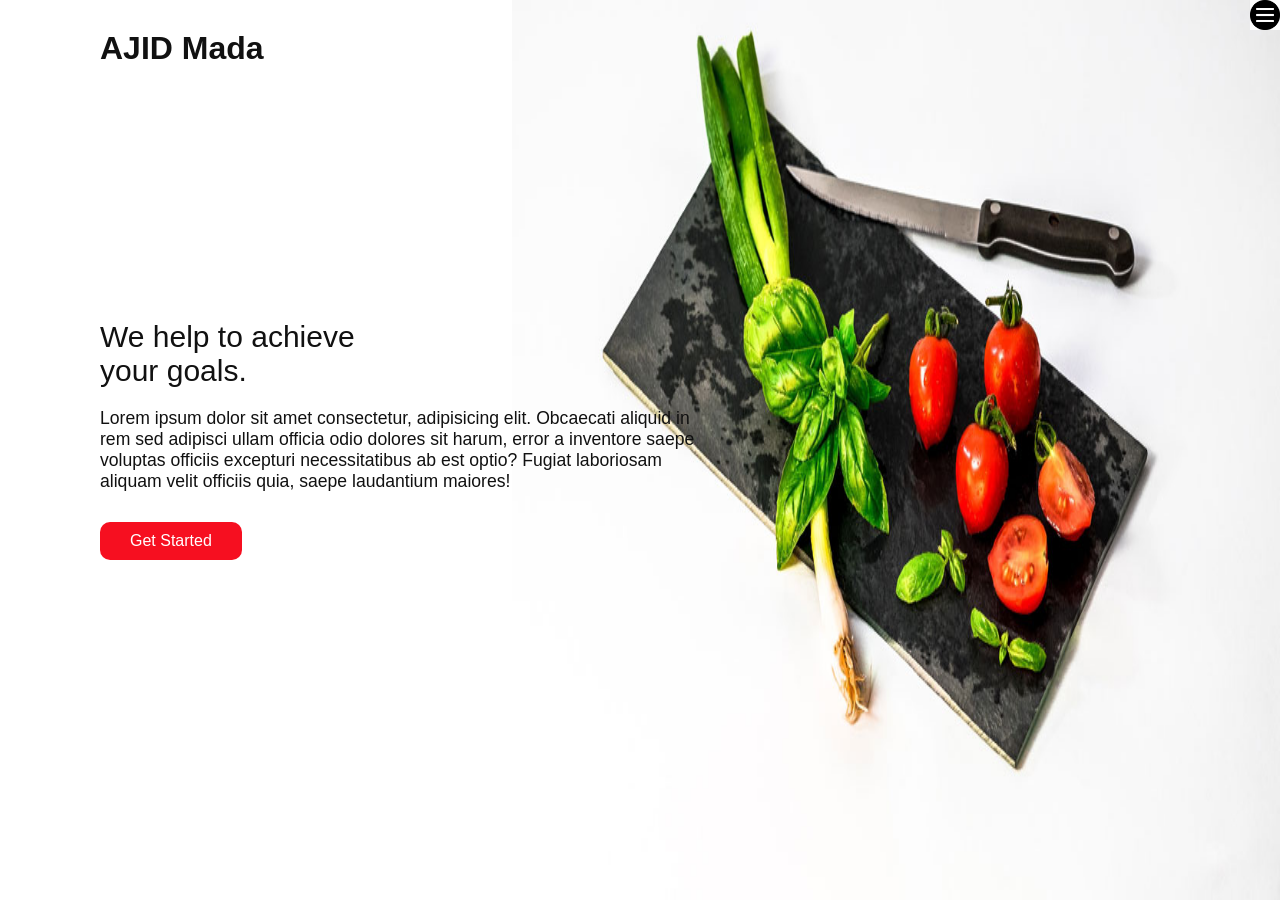
<file: index.html>
<!DOCTYPE html>
<html lang="en">
<head>
    <meta charset="UTF-8">
    <meta name="viewport" content="width=device-width, initial-scale=1.0">
    <link rel="stylesheet" href="style.css">
    <link rel="stylesheet" href="font/fontawesome/css/all.min.css">
    <title>CreationWebAgency</title>
</head>
<body>
    <header>
        <div class="logo">AJID Mada</div>
        <div class="toggle ">
            
        </div>
    <div class="navigation ">
        <ul>
        <li><a href="index.html">Home</a></li>
        <li><a href="services.html">Services</a></li>
        <li><a href="work.html">Work</a></li>
        <li><a href="contact.html">Contact</a></li>
    </ul>
    <div class="social-bar">
        <ul>
            <li>
                <a href="https://facebok.com">
                    <i class="fab fa-facebook"></i>
                </a>
            </li>
            <li>
                <a href="https://twitter.com">
                    <i class="fab fa-twitter"></i>
                </a>
            </li>
            <li>
                <a href="https://instagram.com">
                    <i class="fab fa-instagram"></i>
                </a>
            </li>
        </ul>
        <a href="mailto:you@email.com" class="email-icon">
            <i class="fa fa-email"></i>
        </a>
    </div>
    </div>
    </header>

    <section class="home">
        <img src="images/image_4.jpg" class="home-img" alt="">
        <div class="home-content">
            <h1>We help to achieve <br> your goals.</h1>
            <p>Lorem ipsum dolor sit amet consectetur, adipisicing elit. Obcaecati aliquid in rem sed adipisci
                 ullam officia odio dolores sit harum, error a inventore saepe voluptas
                 officiis excepturi necessitatibus ab est optio? Fugiat laboriosam aliquam velit
                  officiis quia, saepe laudantium maiores!</p>
                  <a href="contact.html" class="btn">Get Started</a>
        </div>
    </section>
<script src="app.js"></script>
</body>
</html>
</file>
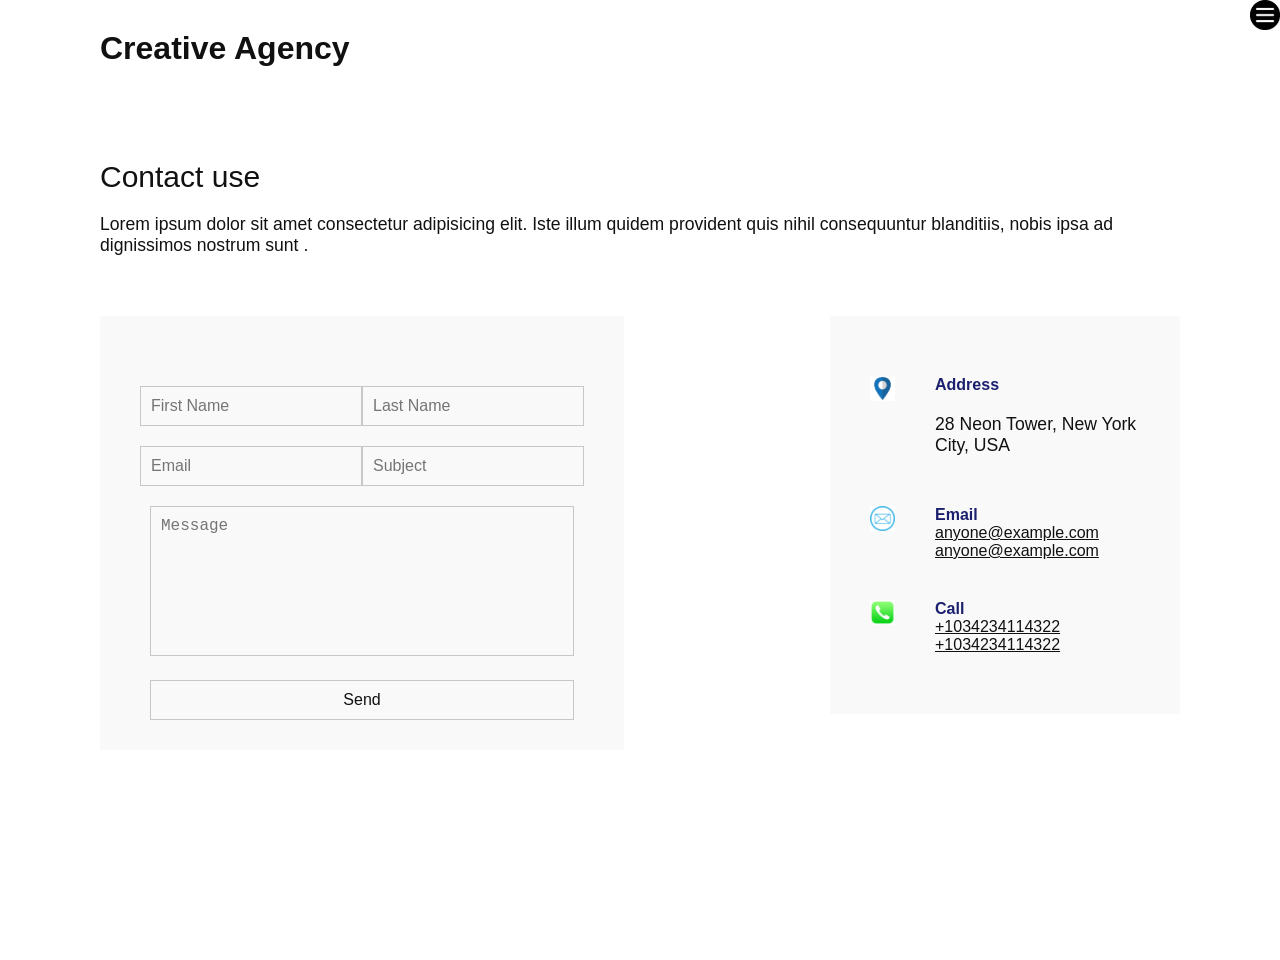
<file: contact.html>
<!DOCTYPE html>
<html lang="en">
<head>
    <meta charset="UTF-8">
    <meta name="viewport" content="width=device-width, initial-scale=1.0">
    <link rel="stylesheet" href="style.css">
    <link rel="stylesheet" href="font/fontawesome/css/all.min.css">
    <title>CreationWebAgency</title>
</head>
<body>
    <header>
        <div class="logo">Creative Agency</div>
        <div class="toggle ">
            
        </div>
    <div class="navigation ">
        <ul>
        <li><a href="index.html">Home</a></li>
        <li><a href="services.html">Services</a></li>
        <li><a href="work.html">Work</a></li>
        <li><a href="contact.html">Contact</a></li>
    </ul>
    <div class="social-bar">
        <ul>
            <li>
                <a href="https://facebok.com">
                    <i class="fab fa-facebook"></i>
                </a>
            </li>
            <li>
                <a href="https://twitter.com">
                    <i class="fab fa-twitter"></i>
                </a>
            </li>
            <li>
                <a href="https://instagram.com">
                    <i class="fab fa-instagram"></i>
                </a>
            </li>
        </ul>
        <a href="mailto:you@email.com" class="email-icon">
           <i class="fa fa-email"></i>
        </a>
    </div>
    </div>
    </header>

    <section>
        <div class="title">
            <h1>Contact use</h1>
            <p>Lorem ipsum dolor sit amet consectetur adipisicing elit. 
                Iste illum quidem provident quis nihil consequuntur blanditiis, 
                nobis ipsa ad dignissimos nostrum sunt .</p>
        
            </div>
            <div class="contact">
                <div class="contact-form">
                    <form>
                        <div class="row">
                            <div class="inuput50">
                            <input type="text" placeholder="First Name" />
                            </div>
                            <div class="inuput50">
                                <input type="text" placeholder="Last Name" />
                             </div>
                        </div>
                        <div class="row">
                            <div class="inuput50">
                            <input type="text" placeholder="Email " />
                            </div>
                            <div class="inuput50">
                                <input type="text" placeholder="Subject" />
                             </div>
                        </div>
                        <div class="row">
                            <div class="input100">
                            <textarea  placeholder="Message "></textarea>
                            </div>
                        </div>
                        <div class="row">
                            <div class="input100">
                                <input type="submit" value="Send" />
                             </div>
                        </div>
                    </form>
                </div>
                <div class="contact-info">
                    <div class="info-box">
                        <img src="images/lie.png" class="contact-icon" alt="">
                        <div class="details">
                            <h4>Address</h4>
                            <p>28 Neon Tower, New York City, USA</p>
                        </div>
                    </div>
                    <div class="info-box">
                        <img src="images/email1.png" class="contact-icon" alt="">
                        <div class="details">
                            <h4>Email</h4>
                            <a href="mailto:anyone@example.com">anyone@example.com</a>
                            <a href="mailto:anyone@example.com">anyone@example.com</a>
                        </div>
                    </div>
                    <div class="info-box">
                        <img src="images/call2.jpg" class="contact-icon" alt="">
                        <div class="details">
                            <h4>Call</h4>
                           <a href="tel:+1102345245">+1034234114322</a>
                           <a href="tel:+1102345245">+1034234114322</a>
                        </div>
                    </div>
                </div>
           
            </div>
    </section>
<script src="app.js"></script>
</body>
</html>
</file>
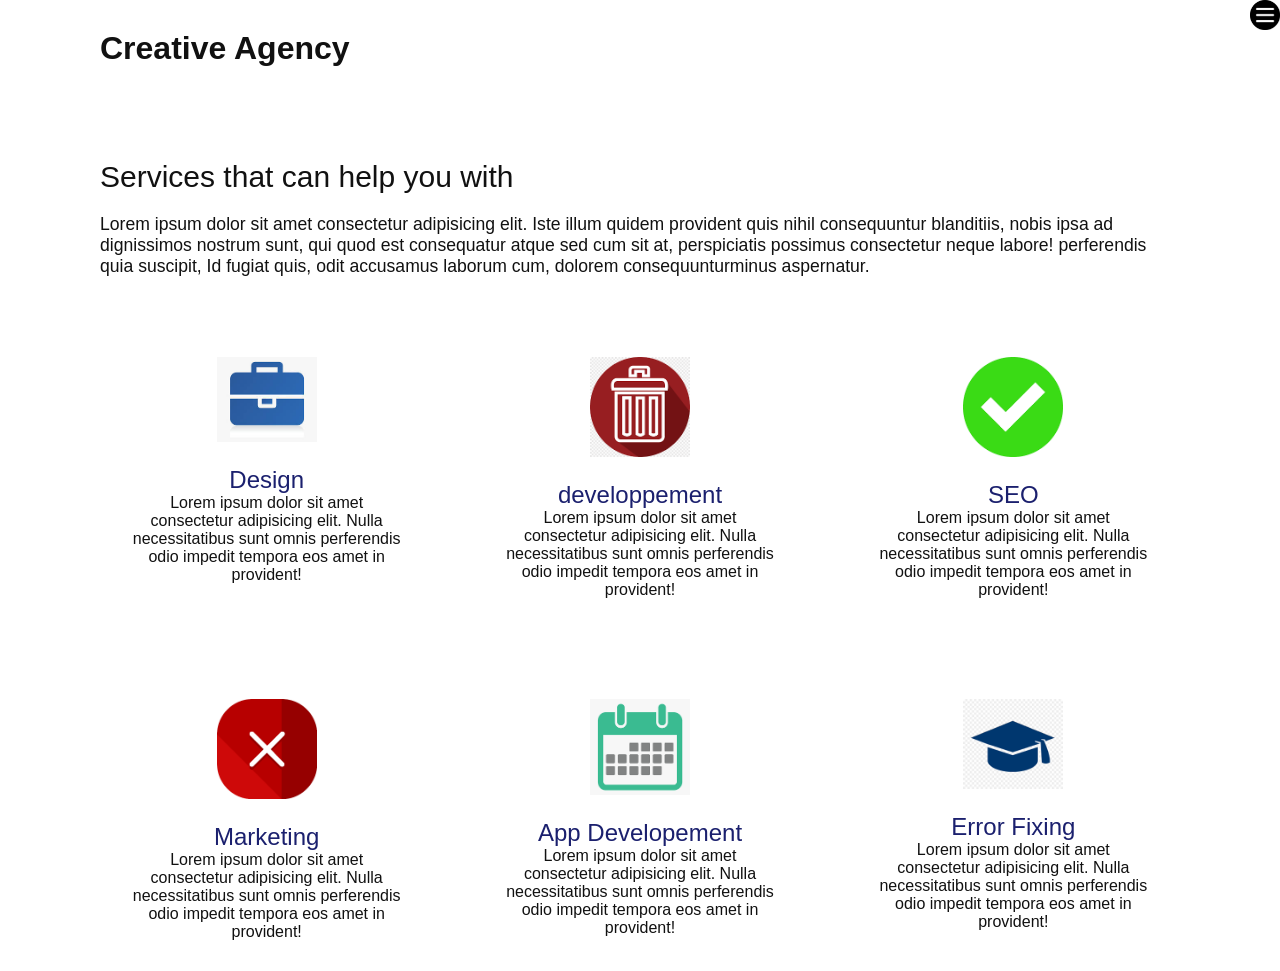
<file: services.html>
<!DOCTYPE html>
<html lang="en">
<head>
    <meta charset="UTF-8">
    <meta name="viewport" content="width=device-width, initial-scale=1.0">
    <link rel="stylesheet" href="style.css">
    <link rel="stylesheet" href="font/fontawesome/css/all.min.css">
    <title>CreationWebAgency</title>
</head>
<body>
    <header>
        <div class="logo">Creative Agency</div>
        <div class="toggle ">
            
        </div>
    <div class="navigation ">
        <ul>
        <li><a href="index.html">Home</a></li>
        <li><a href="services.html">Services</a></li>
        <li><a href="work.html">Work</a></li>
        <li><a href="contact.html">Contact</a></li>
    </ul>
    <div class="social-bar">
        <ul>
            <li>
                <a href="https://facebok.com">
                    <i class="fab fa-facebook"></i>
                </a>
            </li>
            <li>
                <a href="https://twitter.com">
                    <i class="fab fa-twitter"></i>
                </a>
            </li>
            <li>
                <a href="https://instagram.com">
                    <i class="fab fa-instagram"></i>
                </a>
            </li>
        </ul>
        <a href="mailto:you@email.com" class="email-icon">
           <i class="fa fa-email"></i>
        </a>
    </div>
    </div>
    </header>

    <section>
        <div class="title">
            <h1>Services that can help you with</h1>
            <p>Lorem ipsum dolor sit amet consectetur adipisicing elit. 
                Iste illum quidem provident quis nihil consequuntur blanditiis, 
                nobis ipsa ad dignissimos nostrum sunt, qui quod est consequatur atque sed cum sit
                 at, perspiciatis possimus consectetur neque labore!  perferendis quia suscipit,  
                Id fugiat quis, odit accusamus laborum cum, dolorem consequunturminus aspernatur.</p>
        
            </div>
       <div class="services">
           <div class="service">
               <div class="icon">
                   <img src="images/tes.jpg">
                </div>
               <h2>Design</h2>
               Lorem ipsum dolor 
               sit amet consectetur adipisicing elit. Nulla necessitatibus sunt
                omnis perferendis odio impedit tempora eos amet in provident!
             </div>
             <div class="service">
                <div class="icon">
                    <img src="images/trash.png">
                </div>
                <h2>developpement</h2>
                Lorem ipsum dolor 
                sit amet consectetur adipisicing elit. Nulla necessitatibus sunt
                 omnis perferendis odio impedit tempora eos amet in provident!
              </div>
              <div class="service">
                <div class="icon">
                    <img src="images/check1.png">
                </div>
                <h2>SEO</h2>
                Lorem ipsum dolor 
                sit amet consectetur adipisicing elit. Nulla necessitatibus sunt
                 omnis perferendis odio impedit tempora eos amet in provident!
              </div>
              <div class="service">
                <div class="icon">
                    <img src="images/del.png">
                </div>
                <h2>Marketing</h2>
                Lorem ipsum dolor 
                sit amet consectetur adipisicing elit. Nulla necessitatibus sunt
                 omnis perferendis odio impedit tempora eos amet in provident!
              </div>
              <div class="service">
                <div class="icon">
                    <img src="images/calendar.png">
                </div>
                <h2>App Developement</h2>
                Lorem ipsum dolor 
                sit amet consectetur adipisicing elit. Nulla necessitatibus sunt
                 omnis perferendis odio impedit tempora eos amet in provident!
              </div>
              <div class="service">
                <div class="icon">
                    <img src="images/chat2.png">
                </div>
                <h2>Error Fixing</h2>
                Lorem ipsum dolor 
                sit amet consectetur adipisicing elit. Nulla necessitatibus sunt
                 omnis perferendis odio impedit tempora eos amet in provident!
              </div>
            </div>
       </div>
    </section>
<script src="app.js"></script>
</body>
</html>
</file>
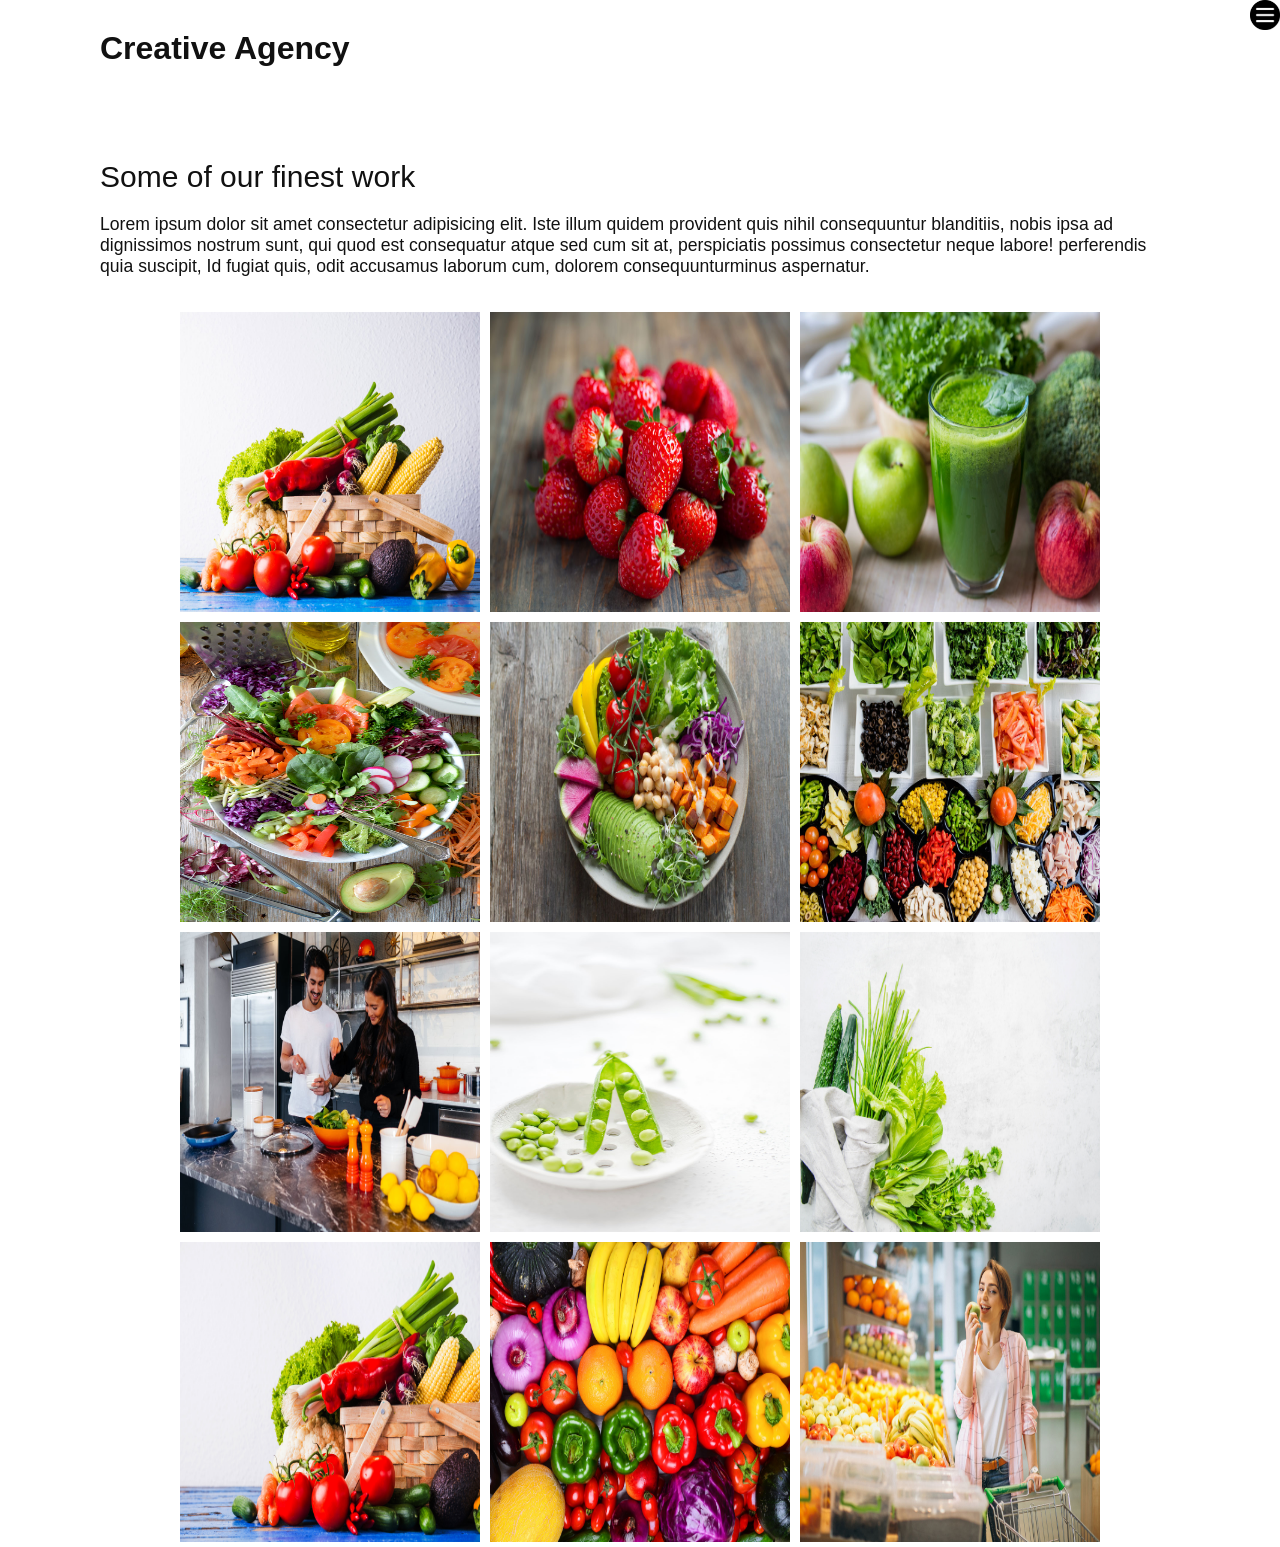
<file: work.html>
<!DOCTYPE html>
<html lang="en">
<head>
    <meta charset="UTF-8">
    <meta name="viewport" content="width=device-width, initial-scale=1.0">
    <link rel="stylesheet" href="style.css">
    <link rel="stylesheet" href="font/fontawesome/css/all.min.css">
    <title>CreationWebAgency</title>
</head>
<body>
    <header>
        <div class="logo">Creative Agency</div>
        <div class="toggle ">
            
        </div>
    <div class="navigation ">
        <ul>
        <li><a href="index.html">Home</a></li>
        <li><a href="services.html">Services</a></li>
        <li><a href="work.html">Work</a></li>
        <li><a href="contact.html">Contact</a></li>
    </ul>
    <div class="social-bar">
        <ul>
            <li>
                <a href="https://facebok.com">
                    <i class="fab fa-facebook"></i>
                </a>
            </li>
            <li>
                <a href="https://twitter.com">
                    <i class="fab fa-twitter"></i>
                </a>
            </li>
            <li>
                <a href="https://instagram.com">
                    <i class="fab fa-instagram"></i>
                </a>
            </li>
        </ul>
        <a href="mailto:you@email.com" class="email-icon">
           <i class="fa fa-email"></i>
        </a>
    </div>
    </div>
    </header>

    <section>
        <div class="title">
            <h1>Some of our finest work</h1>
            <p>Lorem ipsum dolor sit amet consectetur adipisicing elit. 
                Iste illum quidem provident quis nihil consequuntur blanditiis, 
                nobis ipsa ad dignissimos nostrum sunt, qui quod est consequatur atque sed cum sit
                 at, perspiciatis possimus consectetur neque labore!  perferendis quia suscipit,  
                Id fugiat quis, odit accusamus laborum cum, dolorem consequunturminus aspernatur.</p>
        
            </div>
            <div class="porfolio">
                <div class="item">
                    <img src="images/category-1.jpg">
                    <div class="action">
                        <a href="#">Launch</a>
                   </div>
                </div>
                <div class="item">
                    <img src="images/category-2.jpg">
                    <div class="action">
                        <a href="#">Launch</a>
                   </div>
                </div>
                <div class="item">
                    <img src="images/category-3.jpg">
                    <div class="action">
                        <a href="#">Launch</a>
                   </div>
                </div>
                <div class="item">
                    <img src="images/image_1.jpg">
                    <div class="action">
                        <a href="#">Launch</a>
                   </div>
                </div>
                <div class="item">
                    <img src="images/image_6.jpg">
                    <div class="action">
                        <a href="#">Launch</a>
                   </div>
                </div>
                <div class="item">
                    <img src="images/image_5.jpg">
                    <div class="action">
                        <a href="#">Launch</a>
                   </div>
                </div>
                <div class="item">
                    <img src="images/image_3.jpg">
                    <div class="action">
                        <a href="#">Launch</a>
                   </div>
                </div>
                <div class="item">
                    <img src="images/image_2.jpg">
                    <div class="action">
                        <a href="#">Launch</a>
                   </div>
                </div>
                <div class="item">
                    <img src="images/bg_3.jpg">
                    <div class="action">
                        <a href="#">Launch</a>
                   </div>
                </div>
                <div class="item">
                    <img src="images/bg_1.jpg">
                    <div class="action">
                        <a href="#">Launch</a>
                   </div>
                </div>
                <div class="item">
                    <img src="images/bg_2.jpg">
                    <div class="action">
                        <a href="#">Launch</a>
                   </div>
                </div>
                <div class="item">
                    <img src="images/about.jpg">
                    <div class="action">
                        <a href="#">Launch</a>
                   </div>
                </div>
            </div>
      
    </section>
<script src="app.js"></script>
</body>
</html>
</file>
<file: style.css>
:root {
    --primary-color: #f60f20;
    --secondary-color : #1b206e;
}
* {
    margin: 0;
    padding: 0;
    box-sizing: border-box;
}
html, body {
    font-family: 'Poppins', sans-serif;
    color: #111;
    
}
h1 {
    font-size: 30px;
    font-weight: 500;
}
p {
    margin: 20px 0 10px;
    font-size: 1.1rem;
}
section {
    display: flex;
    height: 100vh;
    flex-direction: column;
    align-items: center;
    padding: 100px;
    margin-top: 60px;
}
section.home {
    flex-direction: row;
    margin-top: 0;
}
.btn {
    cursor: pointer;
    display: inline-block;
    background: var(--primary-color);
    color: #fff;
    text-decoration: none;
    padding: 10px 30px;
    margin: 20px 0;
    border-radius: 10px;
    
}
.btn:hover {
    transform: scale(0.98);
}
.logo {
    position: absolute;
    top: 30px;
    left: 100px;
    font-size: 2rem;
    font-weight: 700;
    z-index: 20;
}
/* Toggle */
.toggle {
    position: fixed;
    top: 0;
    right: 0;
    width: 30px;
    height: 30px;
    background: var(--primary-color) url(images/menu.png);
    z-index: 20;
    background-size: 30px;
    background-position: center;
    cursor: pointer;
}
.toggle.active {
    background: var(--primary-color) url(images/del.png);
    background-size: 25px;
    background-position: center;
    background-repeat: no-repeat;
}
/* Navigation*/
.navigation {
    position: fixed;
   top: 0;
    left: 100%;
    width: 100%;
   height: 100%;
    background-color: #fff;
    z-index: 15;
    display: flex;
    justify-content: center;
    align-items: center;
}
.navigation.active {
    left: 0;
}
.navigation ul {
    position: relative;
    list-style: none;
    text-align: center;
}
.navigation ul li a {
    font-size: 2.2rem;
    color: #111;
    text-decoration: none;
    font-weight: 300;
}
.navigation ul li a:hover {
    color: var(--primary-color);
}
.navigation .social-bar {
    position: absolute;
    top: 0;
    left: 0;
    width: 60px;
    height: 100%;
    display: flex;
    justify-content: center;
    align-items: center;
}
.navigation .social-bar a {
    display: inline-block;
    transform: scale(0.5);
}
.navigation .email-icon {
    position: absolute;
    bottom: 20px;
    transform: scale(0.5);
}
.home-content {
    position: relative;
    z-index: 10;
    max-width: 600px;
}
.home-img {
    position: absolute;
    bottom: 0;
    right: 0;
    width: 60%;
    height: 110%;
}
/* SERVICES PAGES */
.services {
    margin-top: 40px;
   display: grid;
   grid-template-columns: repeat(3, 1fr);
   gap: 40px;
   text-align: center;
}
.services .service {
    padding: 30px;
}
.services .service:hover {
    box-shadow: 0 10px 30px rgba(0, 0, 0, 0.1);
}
.services .service h2 {
    font-size: 24px;
    font-weight: 500;
    margin-top: 20px;
    color: var(--secondary-color);
}
.services .service .icon img {
    max-width: 100px;
}
/* Work page*/
.porfolio {
    display: flex;
    flex-wrap: wrap;
    justify-content: center;
    margin-top: 20px;
}
.porfolio .item {
    position: relative;
    width: 300px;
    height: 300px;
    margin: 5px;
}
.porfolio .item img {
    width: 100%;
    height: 100%;
}
.porfolio .item .action {
    position: absolute;
    top: 0;
    width: 100%;
    height: 100%;
    background: rgba(0, 0, 0, 0.8);
    display: flex;
    justify-content: center;
    align-items: center;
    opacity: 0;
    transition: 0.5s;
}
.porfolio .item:hover .action {
    opacity: 1;
}
.porfolio .item .action a {
    display: inline-block;
    color: #fff;
    text-decoration: none;
    border: 1px solid #fff;
    padding: 5px 15px;
}
@media (max-width: 1068px) {
    .home-img {
        display: none;
    }
    .logo {
        top: 10px;
        left: 40px;
        font-size: 1.5rem;
    }
    section {
        padding: 100px 40px;
    }
    .navigation ul li a {
        font-size: 2rem;
    }
    .services {
        grid-template-columns: repeat(2, 1fr);
    }
    .contact {
        flex-direction: column;
    }
    .contact-form {
        width: 100%;
        padding: 30px 30px 20px;
    }
    .contact-form .row {
        flex-direction: column;
    }
    .contact-form .input50,
    .contact-form .input100 {
        width: 100%;
        margin: 0; 
    }
    .contact-info {
        width: 100%;
        margin-top: 20px;
        padding: 30px 30px 20px;
    }
}
/* Contact */
.contact {
    position: relative;
    width: 100%;
    margin-top: 50px;
    display: flex;
    justify-content: space-between;
    align-items: flex-start;
}
.contact-form {
    position: relative;
    background: #f9f9f9;
    width: calc(100% -400px);
    padding: 60px 40px 20px;
}
.contact-form form {
    width: 100%;
}
.contact-form .row {
    width: 100%;
    display: flex;
}
.contact-form .input50 {
    width: 50%;
    margin: 0 10px;
}
.contact-form .input100 {
    width: 100%;
    margin: 0 10px;
}
.contact-form .row input
[type='submit'] {
    background-color: var(--secondary-color);
    color: #fff;
    margin: 0;
    text-transform: uppercase;
    letter-spacing: 2px;
    font-weight: 300;
    border: 0;
    cursor: pointer;
}
.contact-info {
    width: 350px;
    background: #f9f9f9;
    padding: 60px 40px 20px;
}
.contact-info .info-box {
    display: flex;
    align-items: flex-start;
    margin-bottom: 40px;
}
.contact-info .info-box .contact-icon {
    width: 25px;
    margin-right: 40px;
}
.contact-info .info-box .details h4 {
    color: var(--secondary-color);
}
.contact-info .info-box .details p,
.contact-info .info-box .details a {
    color: #111;
}
.contact-form .row input,
.contact-form .row textarea {
    position: relative;
    border: 1px solid rgba(0, 0, 0, 0.2); 
    color: #111;
    background: transparent;
    width: 100%;
    padding: 10px;
    outline: none;
    font-size: 16px;
    font-weight: 300;
    margin: 10px 0;
    resize: none;
}
.contact-form .row textarea {
    height: 150px;
}
@media (max-width: 768px) {
    .services {
        grid-template-columns: 1fr;
    }
    .services .service {
        box-shadow: 0 10px 30px rgba(0, 0, 0, 0.1);
    }
}
</file>
<file: font/fontawesome/css/all.min.css>
.fa,.fab,.fal,.far,.fas{-moz-osx-font-smoothing:grayscale;-webkit-font-smoothing:antialiased;display:inline-block;font-style:normal;font-variant:normal;text-rendering:auto;line-height:1}.fa-lg{font-size:1.33333em;line-height:.75em;vertical-align:-.0667em}.fa-xs{font-size:.75em}.fa-sm{font-size:.875em}.fa-1x{font-size:1em}.fa-2x{font-size:2em}.fa-3x{font-size:3em}.fa-4x{font-size:4em}.fa-5x{font-size:5em}.fa-6x{font-size:6em}.fa-7x{font-size:7em}.fa-8x{font-size:8em}.fa-9x{font-size:9em}.fa-10x{font-size:10em}.fa-fw{text-align:center;width:1.25em}.fa-ul{list-style-type:none;margin-left:2.5em;padding-left:0}.fa-ul>li{position:relative}.fa-li{left:-2em;position:absolute;text-align:center;width:2em;line-height:inherit}.fa-border{border:.08em solid #eee;border-radius:.1em;padding:.2em .25em .15em}.fa-pull-left{float:left}.fa-pull-right{float:right}.fa.fa-pull-left,.fab.fa-pull-left,.fal.fa-pull-left,.far.fa-pull-left,.fas.fa-pull-left{margin-right:.3em}.fa.fa-pull-right,.fab.fa-pull-right,.fal.fa-pull-right,.far.fa-pull-right,.fas.fa-pull-right{margin-left:.3em}.fa-spin{animation:fa-spin 2s infinite linear}.fa-pulse{animation:fa-spin 1s infinite steps(8)}@keyframes fa-spin{0%{transform:rotate(0deg)}to{transform:rotate(1turn)}}.fa-rotate-90{-ms-filter:"progid:DXImageTransform.Microsoft.BasicImage(rotation=1)";transform:rotate(90deg)}.fa-rotate-180{-ms-filter:"progid:DXImageTransform.Microsoft.BasicImage(rotation=2)";transform:rotate(180deg)}.fa-rotate-270{-ms-filter:"progid:DXImageTransform.Microsoft.BasicImage(rotation=3)";transform:rotate(270deg)}.fa-flip-horizontal{-ms-filter:"progid:DXImageTransform.Microsoft.BasicImage(rotation=0, mirror=1)";transform:scaleX(-1)}.fa-flip-vertical{transform:scaleY(-1)}.fa-flip-horizontal.fa-flip-vertical,.fa-flip-vertical{-ms-filter:"progid:DXImageTransform.Microsoft.BasicImage(rotation=2, mirror=1)"}.fa-flip-horizontal.fa-flip-vertical{transform:scale(-1)}:root .fa-flip-horizontal,:root .fa-flip-vertical,:root .fa-rotate-90,:root .fa-rotate-180,:root .fa-rotate-270{filter:none}.fa-stack{display:inline-block;height:2em;line-height:2em;position:relative;vertical-align:middle;width:2.5em}.fa-stack-1x,.fa-stack-2x{left:0;position:absolute;text-align:center;width:100%}.fa-stack-1x{line-height:inherit}.fa-stack-2x{font-size:2em}.fa-inverse{color:#fff}.fa-500px:before{content:"\f26e"}.fa-accessible-icon:before{content:"\f368"}.fa-accusoft:before{content:"\f369"}.fa-acquisitions-incorporated:before{content:"\f6af"}.fa-ad:before{content:"\f641"}.fa-address-book:before{content:"\f2b9"}.fa-address-card:before{content:"\f2bb"}.fa-adjust:before{content:"\f042"}.fa-adn:before{content:"\f170"}.fa-adobe:before{content:"\f778"}.fa-adversal:before{content:"\f36a"}.fa-affiliatetheme:before{content:"\f36b"}.fa-air-freshener:before{content:"\f5d0"}.fa-algolia:before{content:"\f36c"}.fa-align-center:before{content:"\f037"}.fa-align-justify:before{content:"\f039"}.fa-align-left:before{content:"\f036"}.fa-align-right:before{content:"\f038"}.fa-alipay:before{content:"\f642"}.fa-allergies:before{content:"\f461"}.fa-amazon:before{content:"\f270"}.fa-amazon-pay:before{content:"\f42c"}.fa-ambulance:before{content:"\f0f9"}.fa-american-sign-language-interpreting:before{content:"\f2a3"}.fa-amilia:before{content:"\f36d"}.fa-anchor:before{content:"\f13d"}.fa-android:before{content:"\f17b"}.fa-angellist:before{content:"\f209"}.fa-angle-double-down:before{content:"\f103"}.fa-angle-double-left:before{content:"\f100"}.fa-angle-double-right:before{content:"\f101"}.fa-angle-double-up:before{content:"\f102"}.fa-angle-down:before{content:"\f107"}.fa-angle-left:before{content:"\f104"}.fa-angle-right:before{content:"\f105"}.fa-angle-up:before{content:"\f106"}.fa-angry:before{content:"\f556"}.fa-angrycreative:before{content:"\f36e"}.fa-angular:before{content:"\f420"}.fa-ankh:before{content:"\f644"}.fa-app-store:before{content:"\f36f"}.fa-app-store-ios:before{content:"\f370"}.fa-apper:before{content:"\f371"}.fa-apple:before{content:"\f179"}.fa-apple-alt:before{content:"\f5d1"}.fa-apple-pay:before{content:"\f415"}.fa-archive:before{content:"\f187"}.fa-archway:before{content:"\f557"}.fa-arrow-alt-circle-down:before{content:"\f358"}.fa-arrow-alt-circle-left:before{content:"\f359"}.fa-arrow-alt-circle-right:before{content:"\f35a"}.fa-arrow-alt-circle-up:before{content:"\f35b"}.fa-arrow-circle-down:before{content:"\f0ab"}.fa-arrow-circle-left:before{content:"\f0a8"}.fa-arrow-circle-right:before{content:"\f0a9"}.fa-arrow-circle-up:before{content:"\f0aa"}.fa-arrow-down:before{content:"\f063"}.fa-arrow-left:before{content:"\f060"}.fa-arrow-right:before{content:"\f061"}.fa-arrow-up:before{content:"\f062"}.fa-arrows-alt:before{content:"\f0b2"}.fa-arrows-alt-h:before{content:"\f337"}.fa-arrows-alt-v:before{content:"\f338"}.fa-artstation:before{content:"\f77a"}.fa-assistive-listening-systems:before{content:"\f2a2"}.fa-asterisk:before{content:"\f069"}.fa-asymmetrik:before{content:"\f372"}.fa-at:before{content:"\f1fa"}.fa-atlas:before{content:"\f558"}.fa-atlassian:before{content:"\f77b"}.fa-atom:before{content:"\f5d2"}.fa-audible:before{content:"\f373"}.fa-audio-description:before{content:"\f29e"}.fa-autoprefixer:before{content:"\f41c"}.fa-avianex:before{content:"\f374"}.fa-aviato:before{content:"\f421"}.fa-award:before{content:"\f559"}.fa-aws:before{content:"\f375"}.fa-baby:before{content:"\f77c"}.fa-baby-carriage:before{content:"\f77d"}.fa-backspace:before{content:"\f55a"}.fa-backward:before{content:"\f04a"}.fa-balance-scale:before{content:"\f24e"}.fa-ban:before{content:"\f05e"}.fa-band-aid:before{content:"\f462"}.fa-bandcamp:before{content:"\f2d5"}.fa-barcode:before{content:"\f02a"}.fa-bars:before{content:"\f0c9"}.fa-baseball-ball:before{content:"\f433"}.fa-basketball-ball:before{content:"\f434"}.fa-bath:before{content:"\f2cd"}.fa-battery-empty:before{content:"\f244"}.fa-battery-full:before{content:"\f240"}.fa-battery-half:before{content:"\f242"}.fa-battery-quarter:before{content:"\f243"}.fa-battery-three-quarters:before{content:"\f241"}.fa-bed:before{content:"\f236"}.fa-beer:before{content:"\f0fc"}.fa-behance:before{content:"\f1b4"}.fa-behance-square:before{content:"\f1b5"}.fa-bell:before{content:"\f0f3"}.fa-bell-slash:before{content:"\f1f6"}.fa-bezier-curve:before{content:"\f55b"}.fa-bible:before{content:"\f647"}.fa-bicycle:before{content:"\f206"}.fa-bimobject:before{content:"\f378"}.fa-binoculars:before{content:"\f1e5"}.fa-biohazard:before{content:"\f780"}.fa-birthday-cake:before{content:"\f1fd"}.fa-bitbucket:before{content:"\f171"}.fa-bitcoin:before{content:"\f379"}.fa-bity:before{content:"\f37a"}.fa-black-tie:before{content:"\f27e"}.fa-blackberry:before{content:"\f37b"}.fa-blender:before{content:"\f517"}.fa-blender-phone:before{content:"\f6b6"}.fa-blind:before{content:"\f29d"}.fa-blog:before{content:"\f781"}.fa-blogger:before{content:"\f37c"}.fa-blogger-b:before{content:"\f37d"}.fa-bluetooth:before{content:"\f293"}.fa-bluetooth-b:before{content:"\f294"}.fa-bold:before{content:"\f032"}.fa-bolt:before{content:"\f0e7"}.fa-bomb:before{content:"\f1e2"}.fa-bone:before{content:"\f5d7"}.fa-bong:before{content:"\f55c"}.fa-book:before{content:"\f02d"}.fa-book-dead:before{content:"\f6b7"}.fa-book-open:before{content:"\f518"}.fa-book-reader:before{content:"\f5da"}.fa-bookmark:before{content:"\f02e"}.fa-bowling-ball:before{content:"\f436"}.fa-box:before{content:"\f466"}.fa-box-open:before{content:"\f49e"}.fa-boxes:before{content:"\f468"}.fa-braille:before{content:"\f2a1"}.fa-brain:before{content:"\f5dc"}.fa-briefcase:before{content:"\f0b1"}.fa-briefcase-medical:before{content:"\f469"}.fa-broadcast-tower:before{content:"\f519"}.fa-broom:before{content:"\f51a"}.fa-brush:before{content:"\f55d"}.fa-btc:before{content:"\f15a"}.fa-bug:before{content:"\f188"}.fa-building:before{content:"\f1ad"}.fa-bullhorn:before{content:"\f0a1"}.fa-bullseye:before{content:"\f140"}.fa-burn:before{content:"\f46a"}.fa-buromobelexperte:before{content:"\f37f"}.fa-bus:before{content:"\f207"}.fa-bus-alt:before{content:"\f55e"}.fa-business-time:before{content:"\f64a"}.fa-buysellads:before{content:"\f20d"}.fa-calculator:before{content:"\f1ec"}.fa-calendar:before{content:"\f133"}.fa-calendar-alt:before{content:"\f073"}.fa-calendar-check:before{content:"\f274"}.fa-calendar-day:before{content:"\f783"}.fa-calendar-minus:before{content:"\f272"}.fa-calendar-plus:before{content:"\f271"}.fa-calendar-times:before{content:"\f273"}.fa-calendar-week:before{content:"\f784"}.fa-camera:before{content:"\f030"}.fa-camera-retro:before{content:"\f083"}.fa-campground:before{content:"\f6bb"}.fa-canadian-maple-leaf:before{content:"\f785"}.fa-candy-cane:before{content:"\f786"}.fa-cannabis:before{content:"\f55f"}.fa-capsules:before{content:"\f46b"}.fa-car:before{content:"\f1b9"}.fa-car-alt:before{content:"\f5de"}.fa-car-battery:before{content:"\f5df"}.fa-car-crash:before{content:"\f5e1"}.fa-car-side:before{content:"\f5e4"}.fa-caret-down:before{content:"\f0d7"}.fa-caret-left:before{content:"\f0d9"}.fa-caret-right:before{content:"\f0da"}.fa-caret-square-down:before{content:"\f150"}.fa-caret-square-left:before{content:"\f191"}.fa-caret-square-right:before{content:"\f152"}.fa-caret-square-up:before{content:"\f151"}.fa-caret-up:before{content:"\f0d8"}.fa-carrot:before{content:"\f787"}.fa-cart-arrow-down:before{content:"\f218"}.fa-cart-plus:before{content:"\f217"}.fa-cash-register:before{content:"\f788"}.fa-cat:before{content:"\f6be"}.fa-cc-amazon-pay:before{content:"\f42d"}.fa-cc-amex:before{content:"\f1f3"}.fa-cc-apple-pay:before{content:"\f416"}.fa-cc-diners-club:before{content:"\f24c"}.fa-cc-discover:before{content:"\f1f2"}.fa-cc-jcb:before{content:"\f24b"}.fa-cc-mastercard:before{content:"\f1f1"}.fa-cc-paypal:before{content:"\f1f4"}.fa-cc-stripe:before{content:"\f1f5"}.fa-cc-visa:before{content:"\f1f0"}.fa-centercode:before{content:"\f380"}.fa-centos:before{content:"\f789"}.fa-certificate:before{content:"\f0a3"}.fa-chair:before{content:"\f6c0"}.fa-chalkboard:before{content:"\f51b"}.fa-chalkboard-teacher:before{content:"\f51c"}.fa-charging-station:before{content:"\f5e7"}.fa-chart-area:before{content:"\f1fe"}.fa-chart-bar:before{content:"\f080"}.fa-chart-line:before{content:"\f201"}.fa-chart-pie:before{content:"\f200"}.fa-check:before{content:"\f00c"}.fa-check-circle:before{content:"\f058"}.fa-check-double:before{content:"\f560"}.fa-check-square:before{content:"\f14a"}.fa-chess:before{content:"\f439"}.fa-chess-bishop:before{content:"\f43a"}.fa-chess-board:before{content:"\f43c"}.fa-chess-king:before{content:"\f43f"}.fa-chess-knight:before{content:"\f441"}.fa-chess-pawn:before{content:"\f443"}.fa-chess-queen:before{content:"\f445"}.fa-chess-rook:before{content:"\f447"}.fa-chevron-circle-down:before{content:"\f13a"}.fa-chevron-circle-left:before{content:"\f137"}.fa-chevron-circle-right:before{content:"\f138"}.fa-chevron-circle-up:before{content:"\f139"}.fa-chevron-down:before{content:"\f078"}.fa-chevron-left:before{content:"\f053"}.fa-chevron-right:before{content:"\f054"}.fa-chevron-up:before{content:"\f077"}.fa-child:before{content:"\f1ae"}.fa-chrome:before{content:"\f268"}.fa-church:before{content:"\f51d"}.fa-circle:before{content:"\f111"}.fa-circle-notch:before{content:"\f1ce"}.fa-city:before{content:"\f64f"}.fa-clipboard:before{content:"\f328"}.fa-clipboard-check:before{content:"\f46c"}.fa-clipboard-list:before{content:"\f46d"}.fa-clock:before{content:"\f017"}.fa-clone:before{content:"\f24d"}.fa-closed-captioning:before{content:"\f20a"}.fa-cloud:before{content:"\f0c2"}.fa-cloud-download-alt:before{content:"\f381"}.fa-cloud-meatball:before{content:"\f73b"}.fa-cloud-moon:before{content:"\f6c3"}.fa-cloud-moon-rain:before{content:"\f73c"}.fa-cloud-rain:before{content:"\f73d"}.fa-cloud-showers-heavy:before{content:"\f740"}.fa-cloud-sun:before{content:"\f6c4"}.fa-cloud-sun-rain:before{content:"\f743"}.fa-cloud-upload-alt:before{content:"\f382"}.fa-cloudscale:before{content:"\f383"}.fa-cloudsmith:before{content:"\f384"}.fa-cloudversify:before{content:"\f385"}.fa-cocktail:before{content:"\f561"}.fa-code:before{content:"\f121"}.fa-code-branch:before{content:"\f126"}.fa-codepen:before{content:"\f1cb"}.fa-codiepie:before{content:"\f284"}.fa-coffee:before{content:"\f0f4"}.fa-cog:before{content:"\f013"}.fa-cogs:before{content:"\f085"}.fa-coins:before{content:"\f51e"}.fa-columns:before{content:"\f0db"}.fa-comment:before{content:"\f075"}.fa-comment-alt:before{content:"\f27a"}.fa-comment-dollar:before{content:"\f651"}.fa-comment-dots:before{content:"\f4ad"}.fa-comment-slash:before{content:"\f4b3"}.fa-comments:before{content:"\f086"}.fa-comments-dollar:before{content:"\f653"}.fa-compact-disc:before{content:"\f51f"}.fa-compass:before{content:"\f14e"}.fa-compress:before{content:"\f066"}.fa-compress-arrows-alt:before{content:"\f78c"}.fa-concierge-bell:before{content:"\f562"}.fa-confluence:before{content:"\f78d"}.fa-connectdevelop:before{content:"\f20e"}.fa-contao:before{content:"\f26d"}.fa-cookie:before{content:"\f563"}.fa-cookie-bite:before{content:"\f564"}.fa-copy:before{content:"\f0c5"}.fa-copyright:before{content:"\f1f9"}.fa-couch:before{content:"\f4b8"}.fa-cpanel:before{content:"\f388"}.fa-creative-commons:before{content:"\f25e"}.fa-creative-commons-by:before{content:"\f4e7"}.fa-creative-commons-nc:before{content:"\f4e8"}.fa-creative-commons-nc-eu:before{content:"\f4e9"}.fa-creative-commons-nc-jp:before{content:"\f4ea"}.fa-creative-commons-nd:before{content:"\f4eb"}.fa-creative-commons-pd:before{content:"\f4ec"}.fa-creative-commons-pd-alt:before{content:"\f4ed"}.fa-creative-commons-remix:before{content:"\f4ee"}.fa-creative-commons-sa:before{content:"\f4ef"}.fa-creative-commons-sampling:before{content:"\f4f0"}.fa-creative-commons-sampling-plus:before{content:"\f4f1"}.fa-creative-commons-share:before{content:"\f4f2"}.fa-creative-commons-zero:before{content:"\f4f3"}.fa-credit-card:before{content:"\f09d"}.fa-critical-role:before{content:"\f6c9"}.fa-crop:before{content:"\f125"}.fa-crop-alt:before{content:"\f565"}.fa-cross:before{content:"\f654"}.fa-crosshairs:before{content:"\f05b"}.fa-crow:before{content:"\f520"}.fa-crown:before{content:"\f521"}.fa-css3:before{content:"\f13c"}.fa-css3-alt:before{content:"\f38b"}.fa-cube:before{content:"\f1b2"}.fa-cubes:before{content:"\f1b3"}.fa-cut:before{content:"\f0c4"}.fa-cuttlefish:before{content:"\f38c"}.fa-d-and-d:before{content:"\f38d"}.fa-d-and-d-beyond:before{content:"\f6ca"}.fa-dashcube:before{content:"\f210"}.fa-database:before{content:"\f1c0"}.fa-deaf:before{content:"\f2a4"}.fa-delicious:before{content:"\f1a5"}.fa-democrat:before{content:"\f747"}.fa-deploydog:before{content:"\f38e"}.fa-deskpro:before{content:"\f38f"}.fa-desktop:before{content:"\f108"}.fa-dev:before{content:"\f6cc"}.fa-deviantart:before{content:"\f1bd"}.fa-dharmachakra:before{content:"\f655"}.fa-dhl:before{content:"\f790"}.fa-diagnoses:before{content:"\f470"}.fa-diaspora:before{content:"\f791"}.fa-dice:before{content:"\f522"}.fa-dice-d20:before{content:"\f6cf"}.fa-dice-d6:before{content:"\f6d1"}.fa-dice-five:before{content:"\f523"}.fa-dice-four:before{content:"\f524"}.fa-dice-one:before{content:"\f525"}.fa-dice-six:before{content:"\f526"}.fa-dice-three:before{content:"\f527"}.fa-dice-two:before{content:"\f528"}.fa-digg:before{content:"\f1a6"}.fa-digital-ocean:before{content:"\f391"}.fa-digital-tachograph:before{content:"\f566"}.fa-directions:before{content:"\f5eb"}.fa-discord:before{content:"\f392"}.fa-discourse:before{content:"\f393"}.fa-divide:before{content:"\f529"}.fa-dizzy:before{content:"\f567"}.fa-dna:before{content:"\f471"}.fa-dochub:before{content:"\f394"}.fa-docker:before{content:"\f395"}.fa-dog:before{content:"\f6d3"}.fa-dollar-sign:before{content:"\f155"}.fa-dolly:before{content:"\f472"}.fa-dolly-flatbed:before{content:"\f474"}.fa-donate:before{content:"\f4b9"}.fa-door-closed:before{content:"\f52a"}.fa-door-open:before{content:"\f52b"}.fa-dot-circle:before{content:"\f192"}.fa-dove:before{content:"\f4ba"}.fa-download:before{content:"\f019"}.fa-draft2digital:before{content:"\f396"}.fa-drafting-compass:before{content:"\f568"}.fa-dragon:before{content:"\f6d5"}.fa-draw-polygon:before{content:"\f5ee"}.fa-dribbble:before{content:"\f17d"}.fa-dribbble-square:before{content:"\f397"}.fa-dropbox:before{content:"\f16b"}.fa-drum:before{content:"\f569"}.fa-drum-steelpan:before{content:"\f56a"}.fa-drumstick-bite:before{content:"\f6d7"}.fa-drupal:before{content:"\f1a9"}.fa-dumbbell:before{content:"\f44b"}.fa-dumpster:before{content:"\f793"}.fa-dumpster-fire:before{content:"\f794"}.fa-dungeon:before{content:"\f6d9"}.fa-dyalog:before{content:"\f399"}.fa-earlybirds:before{content:"\f39a"}.fa-ebay:before{content:"\f4f4"}.fa-edge:before{content:"\f282"}.fa-edit:before{content:"\f044"}.fa-eject:before{content:"\f052"}.fa-elementor:before{content:"\f430"}.fa-ellipsis-h:before{content:"\f141"}.fa-ellipsis-v:before{content:"\f142"}.fa-ello:before{content:"\f5f1"}.fa-ember:before{content:"\f423"}.fa-empire:before{content:"\f1d1"}.fa-envelope:before{content:"\f0e0"}.fa-envelope-open:before{content:"\f2b6"}.fa-envelope-open-text:before{content:"\f658"}.fa-envelope-square:before{content:"\f199"}.fa-envira:before{content:"\f299"}.fa-equals:before{content:"\f52c"}.fa-eraser:before{content:"\f12d"}.fa-erlang:before{content:"\f39d"}.fa-ethereum:before{content:"\f42e"}.fa-ethernet:before{content:"\f796"}.fa-etsy:before{content:"\f2d7"}.fa-euro-sign:before{content:"\f153"}.fa-exchange-alt:before{content:"\f362"}.fa-exclamation:before{content:"\f12a"}.fa-exclamation-circle:before{content:"\f06a"}.fa-exclamation-triangle:before{content:"\f071"}.fa-expand:before{content:"\f065"}.fa-expand-arrows-alt:before{content:"\f31e"}.fa-expeditedssl:before{content:"\f23e"}.fa-external-link-alt:before{content:"\f35d"}.fa-external-link-square-alt:before{content:"\f360"}.fa-eye:before{content:"\f06e"}.fa-eye-dropper:before{content:"\f1fb"}.fa-eye-slash:before{content:"\f070"}.fa-facebook:before{content:"\f09a"}.fa-facebook-f:before{content:"\f39e"}.fa-facebook-messenger:before{content:"\f39f"}.fa-facebook-square:before{content:"\f082"}.fa-fantasy-flight-games:before{content:"\f6dc"}.fa-fast-backward:before{content:"\f049"}.fa-fast-forward:before{content:"\f050"}.fa-fax:before{content:"\f1ac"}.fa-feather:before{content:"\f52d"}.fa-feather-alt:before{content:"\f56b"}.fa-fedex:before{content:"\f797"}.fa-fedora:before{content:"\f798"}.fa-female:before{content:"\f182"}.fa-fighter-jet:before{content:"\f0fb"}.fa-figma:before{content:"\f799"}.fa-file:before{content:"\f15b"}.fa-file-alt:before{content:"\f15c"}.fa-file-archive:before{content:"\f1c6"}.fa-file-audio:before{content:"\f1c7"}.fa-file-code:before{content:"\f1c9"}.fa-file-contract:before{content:"\f56c"}.fa-file-csv:before{content:"\f6dd"}.fa-file-download:before{content:"\f56d"}.fa-file-excel:before{content:"\f1c3"}.fa-file-export:before{content:"\f56e"}.fa-file-image:before{content:"\f1c5"}.fa-file-import:before{content:"\f56f"}.fa-file-invoice:before{content:"\f570"}.fa-file-invoice-dollar:before{content:"\f571"}.fa-file-medical:before{content:"\f477"}.fa-file-medical-alt:before{content:"\f478"}.fa-file-pdf:before{content:"\f1c1"}.fa-file-powerpoint:before{content:"\f1c4"}.fa-file-prescription:before{content:"\f572"}.fa-file-signature:before{content:"\f573"}.fa-file-upload:before{content:"\f574"}.fa-file-video:before{content:"\f1c8"}.fa-file-word:before{content:"\f1c2"}.fa-fill:before{content:"\f575"}.fa-fill-drip:before{content:"\f576"}.fa-film:before{content:"\f008"}.fa-filter:before{content:"\f0b0"}.fa-fingerprint:before{content:"\f577"}.fa-fire:before{content:"\f06d"}.fa-fire-alt:before{content:"\f7e4"}.fa-fire-extinguisher:before{content:"\f134"}.fa-firefox:before{content:"\f269"}.fa-first-aid:before{content:"\f479"}.fa-first-order:before{content:"\f2b0"}.fa-first-order-alt:before{content:"\f50a"}.fa-firstdraft:before{content:"\f3a1"}.fa-fish:before{content:"\f578"}.fa-fist-raised:before{content:"\f6de"}.fa-flag:before{content:"\f024"}.fa-flag-checkered:before{content:"\f11e"}.fa-flag-usa:before{content:"\f74d"}.fa-flask:before{content:"\f0c3"}.fa-flickr:before{content:"\f16e"}.fa-flipboard:before{content:"\f44d"}.fa-flushed:before{content:"\f579"}.fa-fly:before{content:"\f417"}.fa-folder:before{content:"\f07b"}.fa-folder-minus:before{content:"\f65d"}.fa-folder-open:before{content:"\f07c"}.fa-folder-plus:before{content:"\f65e"}.fa-font:before{content:"\f031"}.fa-font-awesome:before{content:"\f2b4"}.fa-font-awesome-alt:before{content:"\f35c"}.fa-font-awesome-flag:before{content:"\f425"}.fa-font-awesome-logo-full:before{content:"\f4e6"}.fa-fonticons:before{content:"\f280"}.fa-fonticons-fi:before{content:"\f3a2"}.fa-football-ball:before{content:"\f44e"}.fa-fort-awesome:before{content:"\f286"}.fa-fort-awesome-alt:before{content:"\f3a3"}.fa-forumbee:before{content:"\f211"}.fa-forward:before{content:"\f04e"}.fa-foursquare:before{content:"\f180"}.fa-free-code-camp:before{content:"\f2c5"}.fa-freebsd:before{content:"\f3a4"}.fa-frog:before{content:"\f52e"}.fa-frown:before{content:"\f119"}.fa-frown-open:before{content:"\f57a"}.fa-fulcrum:before{content:"\f50b"}.fa-funnel-dollar:before{content:"\f662"}.fa-futbol:before{content:"\f1e3"}.fa-galactic-republic:before{content:"\f50c"}.fa-galactic-senate:before{content:"\f50d"}.fa-gamepad:before{content:"\f11b"}.fa-gas-pump:before{content:"\f52f"}.fa-gavel:before{content:"\f0e3"}.fa-gem:before{content:"\f3a5"}.fa-genderless:before{content:"\f22d"}.fa-get-pocket:before{content:"\f265"}.fa-gg:before{content:"\f260"}.fa-gg-circle:before{content:"\f261"}.fa-ghost:before{content:"\f6e2"}.fa-gift:before{content:"\f06b"}.fa-gifts:before{content:"\f79c"}.fa-git:before{content:"\f1d3"}.fa-git-square:before{content:"\f1d2"}.fa-github:before{content:"\f09b"}.fa-github-alt:before{content:"\f113"}.fa-github-square:before{content:"\f092"}.fa-gitkraken:before{content:"\f3a6"}.fa-gitlab:before{content:"\f296"}.fa-gitter:before{content:"\f426"}.fa-glass-cheers:before{content:"\f79f"}.fa-glass-martini:before{content:"\f000"}.fa-glass-martini-alt:before{content:"\f57b"}.fa-glass-whiskey:before{content:"\f7a0"}.fa-glasses:before{content:"\f530"}.fa-glide:before{content:"\f2a5"}.fa-glide-g:before{content:"\f2a6"}.fa-globe:before{content:"\f0ac"}.fa-globe-africa:before{content:"\f57c"}.fa-globe-americas:before{content:"\f57d"}.fa-globe-asia:before{content:"\f57e"}.fa-globe-europe:before{content:"\f7a2"}.fa-gofore:before{content:"\f3a7"}.fa-golf-ball:before{content:"\f450"}.fa-goodreads:before{content:"\f3a8"}.fa-goodreads-g:before{content:"\f3a9"}.fa-google:before{content:"\f1a0"}.fa-google-drive:before{content:"\f3aa"}.fa-google-play:before{content:"\f3ab"}.fa-google-plus:before{content:"\f2b3"}.fa-google-plus-g:before{content:"\f0d5"}.fa-google-plus-square:before{content:"\f0d4"}.fa-google-wallet:before{content:"\f1ee"}.fa-gopuram:before{content:"\f664"}.fa-graduation-cap:before{content:"\f19d"}.fa-gratipay:before{content:"\f184"}.fa-grav:before{content:"\f2d6"}.fa-greater-than:before{content:"\f531"}.fa-greater-than-equal:before{content:"\f532"}.fa-grimace:before{content:"\f57f"}.fa-grin:before{content:"\f580"}.fa-grin-alt:before{content:"\f581"}.fa-grin-beam:before{content:"\f582"}.fa-grin-beam-sweat:before{content:"\f583"}.fa-grin-hearts:before{content:"\f584"}.fa-grin-squint:before{content:"\f585"}.fa-grin-squint-tears:before{content:"\f586"}.fa-grin-stars:before{content:"\f587"}.fa-grin-tears:before{content:"\f588"}.fa-grin-tongue:before{content:"\f589"}.fa-grin-tongue-squint:before{content:"\f58a"}.fa-grin-tongue-wink:before{content:"\f58b"}.fa-grin-wink:before{content:"\f58c"}.fa-grip-horizontal:before{content:"\f58d"}.fa-grip-lines:before{content:"\f7a4"}.fa-grip-lines-vertical:before{content:"\f7a5"}.fa-grip-vertical:before{content:"\f58e"}.fa-gripfire:before{content:"\f3ac"}.fa-grunt:before{content:"\f3ad"}.fa-guitar:before{content:"\f7a6"}.fa-gulp:before{content:"\f3ae"}.fa-h-square:before{content:"\f0fd"}.fa-hacker-news:before{content:"\f1d4"}.fa-hacker-news-square:before{content:"\f3af"}.fa-hackerrank:before{content:"\f5f7"}.fa-hammer:before{content:"\f6e3"}.fa-hamsa:before{content:"\f665"}.fa-hand-holding:before{content:"\f4bd"}.fa-hand-holding-heart:before{content:"\f4be"}.fa-hand-holding-usd:before{content:"\f4c0"}.fa-hand-lizard:before{content:"\f258"}.fa-hand-paper:before{content:"\f256"}.fa-hand-peace:before{content:"\f25b"}.fa-hand-point-down:before{content:"\f0a7"}.fa-hand-point-left:before{content:"\f0a5"}.fa-hand-point-right:before{content:"\f0a4"}.fa-hand-point-up:before{content:"\f0a6"}.fa-hand-pointer:before{content:"\f25a"}.fa-hand-rock:before{content:"\f255"}.fa-hand-scissors:before{content:"\f257"}.fa-hand-spock:before{content:"\f259"}.fa-hands:before{content:"\f4c2"}.fa-hands-helping:before{content:"\f4c4"}.fa-handshake:before{content:"\f2b5"}.fa-hanukiah:before{content:"\f6e6"}.fa-hashtag:before{content:"\f292"}.fa-hat-wizard:before{content:"\f6e8"}.fa-haykal:before{content:"\f666"}.fa-hdd:before{content:"\f0a0"}.fa-heading:before{content:"\f1dc"}.fa-headphones:before{content:"\f025"}.fa-headphones-alt:before{content:"\f58f"}.fa-headset:before{content:"\f590"}.fa-heart:before{content:"\f004"}.fa-heart-broken:before{content:"\f7a9"}.fa-heartbeat:before{content:"\f21e"}.fa-helicopter:before{content:"\f533"}.fa-highlighter:before{content:"\f591"}.fa-hiking:before{content:"\f6ec"}.fa-hippo:before{content:"\f6ed"}.fa-hips:before{content:"\f452"}.fa-hire-a-helper:before{content:"\f3b0"}.fa-history:before{content:"\f1da"}.fa-hockey-puck:before{content:"\f453"}.fa-holly-berry:before{content:"\f7aa"}.fa-home:before{content:"\f015"}.fa-hooli:before{content:"\f427"}.fa-hornbill:before{content:"\f592"}.fa-horse:before{content:"\f6f0"}.fa-horse-head:before{content:"\f7ab"}.fa-hospital:before{content:"\f0f8"}.fa-hospital-alt:before{content:"\f47d"}.fa-hospital-symbol:before{content:"\f47e"}.fa-hot-tub:before{content:"\f593"}.fa-hotel:before{content:"\f594"}.fa-hotjar:before{content:"\f3b1"}.fa-hourglass:before{content:"\f254"}.fa-hourglass-end:before{content:"\f253"}.fa-hourglass-half:before{content:"\f252"}.fa-hourglass-start:before{content:"\f251"}.fa-house-damage:before{content:"\f6f1"}.fa-houzz:before{content:"\f27c"}.fa-hryvnia:before{content:"\f6f2"}.fa-html5:before{content:"\f13b"}.fa-hubspot:before{content:"\f3b2"}.fa-i-cursor:before{content:"\f246"}.fa-icicles:before{content:"\f7ad"}.fa-id-badge:before{content:"\f2c1"}.fa-id-card:before{content:"\f2c2"}.fa-id-card-alt:before{content:"\f47f"}.fa-igloo:before{content:"\f7ae"}.fa-image:before{content:"\f03e"}.fa-images:before{content:"\f302"}.fa-imdb:before{content:"\f2d8"}.fa-inbox:before{content:"\f01c"}.fa-indent:before{content:"\f03c"}.fa-industry:before{content:"\f275"}.fa-infinity:before{content:"\f534"}.fa-info:before{content:"\f129"}.fa-info-circle:before{content:"\f05a"}.fa-instagram:before{content:"\f16d"}.fa-intercom:before{content:"\f7af"}.fa-internet-explorer:before{content:"\f26b"}.fa-invision:before{content:"\f7b0"}.fa-ioxhost:before{content:"\f208"}.fa-italic:before{content:"\f033"}.fa-itunes:before{content:"\f3b4"}.fa-itunes-note:before{content:"\f3b5"}.fa-java:before{content:"\f4e4"}.fa-jedi:before{content:"\f669"}.fa-jedi-order:before{content:"\f50e"}.fa-jenkins:before{content:"\f3b6"}.fa-jira:before{content:"\f7b1"}.fa-joget:before{content:"\f3b7"}.fa-joint:before{content:"\f595"}.fa-joomla:before{content:"\f1aa"}.fa-journal-whills:before{content:"\f66a"}.fa-js:before{content:"\f3b8"}.fa-js-square:before{content:"\f3b9"}.fa-jsfiddle:before{content:"\f1cc"}.fa-kaaba:before{content:"\f66b"}.fa-kaggle:before{content:"\f5fa"}.fa-key:before{content:"\f084"}.fa-keybase:before{content:"\f4f5"}.fa-keyboard:before{content:"\f11c"}.fa-keycdn:before{content:"\f3ba"}.fa-khanda:before{content:"\f66d"}.fa-kickstarter:before{content:"\f3bb"}.fa-kickstarter-k:before{content:"\f3bc"}.fa-kiss:before{content:"\f596"}.fa-kiss-beam:before{content:"\f597"}.fa-kiss-wink-heart:before{content:"\f598"}.fa-kiwi-bird:before{content:"\f535"}.fa-korvue:before{content:"\f42f"}.fa-landmark:before{content:"\f66f"}.fa-language:before{content:"\f1ab"}.fa-laptop:before{content:"\f109"}.fa-laptop-code:before{content:"\f5fc"}.fa-laravel:before{content:"\f3bd"}.fa-lastfm:before{content:"\f202"}.fa-lastfm-square:before{content:"\f203"}.fa-laugh:before{content:"\f599"}.fa-laugh-beam:before{content:"\f59a"}.fa-laugh-squint:before{content:"\f59b"}.fa-laugh-wink:before{content:"\f59c"}.fa-layer-group:before{content:"\f5fd"}.fa-leaf:before{content:"\f06c"}.fa-leanpub:before{content:"\f212"}.fa-lemon:before{content:"\f094"}.fa-less:before{content:"\f41d"}.fa-less-than:before{content:"\f536"}.fa-less-than-equal:before{content:"\f537"}.fa-level-down-alt:before{content:"\f3be"}.fa-level-up-alt:before{content:"\f3bf"}.fa-life-ring:before{content:"\f1cd"}.fa-lightbulb:before{content:"\f0eb"}.fa-line:before{content:"\f3c0"}.fa-link:before{content:"\f0c1"}.fa-linkedin:before{content:"\f08c"}.fa-linkedin-in:before{content:"\f0e1"}.fa-linode:before{content:"\f2b8"}.fa-linux:before{content:"\f17c"}.fa-lira-sign:before{content:"\f195"}.fa-list:before{content:"\f03a"}.fa-list-alt:before{content:"\f022"}.fa-list-ol:before{content:"\f0cb"}.fa-list-ul:before{content:"\f0ca"}.fa-location-arrow:before{content:"\f124"}.fa-lock:before{content:"\f023"}.fa-lock-open:before{content:"\f3c1"}.fa-long-arrow-alt-down:before{content:"\f309"}.fa-long-arrow-alt-left:before{content:"\f30a"}.fa-long-arrow-alt-right:before{content:"\f30b"}.fa-long-arrow-alt-up:before{content:"\f30c"}.fa-low-vision:before{content:"\f2a8"}.fa-luggage-cart:before{content:"\f59d"}.fa-lyft:before{content:"\f3c3"}.fa-magento:before{content:"\f3c4"}.fa-magic:before{content:"\f0d0"}.fa-magnet:before{content:"\f076"}.fa-mail-bulk:before{content:"\f674"}.fa-mailchimp:before{content:"\f59e"}.fa-male:before{content:"\f183"}.fa-mandalorian:before{content:"\f50f"}.fa-map:before{content:"\f279"}.fa-map-marked:before{content:"\f59f"}.fa-map-marked-alt:before{content:"\f5a0"}.fa-map-marker:before{content:"\f041"}.fa-map-marker-alt:before{content:"\f3c5"}.fa-map-pin:before{content:"\f276"}.fa-map-signs:before{content:"\f277"}.fa-markdown:before{content:"\f60f"}.fa-marker:before{content:"\f5a1"}.fa-mars:before{content:"\f222"}.fa-mars-double:before{content:"\f227"}.fa-mars-stroke:before{content:"\f229"}.fa-mars-stroke-h:before{content:"\f22b"}.fa-mars-stroke-v:before{content:"\f22a"}.fa-mask:before{content:"\f6fa"}.fa-mastodon:before{content:"\f4f6"}.fa-maxcdn:before{content:"\f136"}.fa-medal:before{content:"\f5a2"}.fa-medapps:before{content:"\f3c6"}.fa-medium:before{content:"\f23a"}.fa-medium-m:before{content:"\f3c7"}.fa-medkit:before{content:"\f0fa"}.fa-medrt:before{content:"\f3c8"}.fa-meetup:before{content:"\f2e0"}.fa-megaport:before{content:"\f5a3"}.fa-meh:before{content:"\f11a"}.fa-meh-blank:before{content:"\f5a4"}.fa-meh-rolling-eyes:before{content:"\f5a5"}.fa-memory:before{content:"\f538"}.fa-mendeley:before{content:"\f7b3"}.fa-menorah:before{content:"\f676"}.fa-mercury:before{content:"\f223"}.fa-meteor:before{content:"\f753"}.fa-microchip:before{content:"\f2db"}.fa-microphone:before{content:"\f130"}.fa-microphone-alt:before{content:"\f3c9"}.fa-microphone-alt-slash:before{content:"\f539"}.fa-microphone-slash:before{content:"\f131"}.fa-microscope:before{content:"\f610"}.fa-microsoft:before{content:"\f3ca"}.fa-minus:before{content:"\f068"}.fa-minus-circle:before{content:"\f056"}.fa-minus-square:before{content:"\f146"}.fa-mitten:before{content:"\f7b5"}.fa-mix:before{content:"\f3cb"}.fa-mixcloud:before{content:"\f289"}.fa-mizuni:before{content:"\f3cc"}.fa-mobile:before{content:"\f10b"}.fa-mobile-alt:before{content:"\f3cd"}.fa-modx:before{content:"\f285"}.fa-monero:before{content:"\f3d0"}.fa-money-bill:before{content:"\f0d6"}.fa-money-bill-alt:before{content:"\f3d1"}.fa-money-bill-wave:before{content:"\f53a"}.fa-money-bill-wave-alt:before{content:"\f53b"}.fa-money-check:before{content:"\f53c"}.fa-money-check-alt:before{content:"\f53d"}.fa-monument:before{content:"\f5a6"}.fa-moon:before{content:"\f186"}.fa-mortar-pestle:before{content:"\f5a7"}.fa-mosque:before{content:"\f678"}.fa-motorcycle:before{content:"\f21c"}.fa-mountain:before{content:"\f6fc"}.fa-mouse-pointer:before{content:"\f245"}.fa-mug-hot:before{content:"\f7b6"}.fa-music:before{content:"\f001"}.fa-napster:before{content:"\f3d2"}.fa-neos:before{content:"\f612"}.fa-network-wired:before{content:"\f6ff"}.fa-neuter:before{content:"\f22c"}.fa-newspaper:before{content:"\f1ea"}.fa-nimblr:before{content:"\f5a8"}.fa-nintendo-switch:before{content:"\f418"}.fa-node:before{content:"\f419"}.fa-node-js:before{content:"\f3d3"}.fa-not-equal:before{content:"\f53e"}.fa-notes-medical:before{content:"\f481"}.fa-npm:before{content:"\f3d4"}.fa-ns8:before{content:"\f3d5"}.fa-nutritionix:before{content:"\f3d6"}.fa-object-group:before{content:"\f247"}.fa-object-ungroup:before{content:"\f248"}.fa-odnoklassniki:before{content:"\f263"}.fa-odnoklassniki-square:before{content:"\f264"}.fa-oil-can:before{content:"\f613"}.fa-old-republic:before{content:"\f510"}.fa-om:before{content:"\f679"}.fa-opencart:before{content:"\f23d"}.fa-openid:before{content:"\f19b"}.fa-opera:before{content:"\f26a"}.fa-optin-monster:before{content:"\f23c"}.fa-osi:before{content:"\f41a"}.fa-otter:before{content:"\f700"}.fa-outdent:before{content:"\f03b"}.fa-page4:before{content:"\f3d7"}.fa-pagelines:before{content:"\f18c"}.fa-paint-brush:before{content:"\f1fc"}.fa-paint-roller:before{content:"\f5aa"}.fa-palette:before{content:"\f53f"}.fa-palfed:before{content:"\f3d8"}.fa-pallet:before{content:"\f482"}.fa-paper-plane:before{content:"\f1d8"}.fa-paperclip:before{content:"\f0c6"}.fa-parachute-box:before{content:"\f4cd"}.fa-paragraph:before{content:"\f1dd"}.fa-parking:before{content:"\f540"}.fa-passport:before{content:"\f5ab"}.fa-pastafarianism:before{content:"\f67b"}.fa-paste:before{content:"\f0ea"}.fa-patreon:before{content:"\f3d9"}.fa-pause:before{content:"\f04c"}.fa-pause-circle:before{content:"\f28b"}.fa-paw:before{content:"\f1b0"}.fa-paypal:before{content:"\f1ed"}.fa-peace:before{content:"\f67c"}.fa-pen:before{content:"\f304"}.fa-pen-alt:before{content:"\f305"}.fa-pen-fancy:before{content:"\f5ac"}.fa-pen-nib:before{content:"\f5ad"}.fa-pen-square:before{content:"\f14b"}.fa-pencil-alt:before{content:"\f303"}.fa-pencil-ruler:before{content:"\f5ae"}.fa-penny-arcade:before{content:"\f704"}.fa-people-carry:before{content:"\f4ce"}.fa-percent:before{content:"\f295"}.fa-percentage:before{content:"\f541"}.fa-periscope:before{content:"\f3da"}.fa-person-booth:before{content:"\f756"}.fa-phabricator:before{content:"\f3db"}.fa-phoenix-framework:before{content:"\f3dc"}.fa-phoenix-squadron:before{content:"\f511"}.fa-phone:before{content:"\f095"}.fa-phone-slash:before{content:"\f3dd"}.fa-phone-square:before{content:"\f098"}.fa-phone-volume:before{content:"\f2a0"}.fa-php:before{content:"\f457"}.fa-pied-piper:before{content:"\f2ae"}.fa-pied-piper-alt:before{content:"\f1a8"}.fa-pied-piper-hat:before{content:"\f4e5"}.fa-pied-piper-pp:before{content:"\f1a7"}.fa-piggy-bank:before{content:"\f4d3"}.fa-pills:before{content:"\f484"}.fa-pinterest:before{content:"\f0d2"}.fa-pinterest-p:before{content:"\f231"}.fa-pinterest-square:before{content:"\f0d3"}.fa-place-of-worship:before{content:"\f67f"}.fa-plane:before{content:"\f072"}.fa-plane-arrival:before{content:"\f5af"}.fa-plane-departure:before{content:"\f5b0"}.fa-play:before{content:"\f04b"}.fa-play-circle:before{content:"\f144"}.fa-playstation:before{content:"\f3df"}.fa-plug:before{content:"\f1e6"}.fa-plus:before{content:"\f067"}.fa-plus-circle:before{content:"\f055"}.fa-plus-square:before{content:"\f0fe"}.fa-podcast:before{content:"\f2ce"}.fa-poll:before{content:"\f681"}.fa-poll-h:before{content:"\f682"}.fa-poo:before{content:"\f2fe"}.fa-poo-storm:before{content:"\f75a"}.fa-poop:before{content:"\f619"}.fa-portrait:before{content:"\f3e0"}.fa-pound-sign:before{content:"\f154"}.fa-power-off:before{content:"\f011"}.fa-pray:before{content:"\f683"}.fa-praying-hands:before{content:"\f684"}.fa-prescription:before{content:"\f5b1"}.fa-prescription-bottle:before{content:"\f485"}.fa-prescription-bottle-alt:before{content:"\f486"}.fa-print:before{content:"\f02f"}.fa-procedures:before{content:"\f487"}.fa-product-hunt:before{content:"\f288"}.fa-project-diagram:before{content:"\f542"}.fa-pushed:before{content:"\f3e1"}.fa-puzzle-piece:before{content:"\f12e"}.fa-python:before{content:"\f3e2"}.fa-qq:before{content:"\f1d6"}.fa-qrcode:before{content:"\f029"}.fa-question:before{content:"\f128"}.fa-question-circle:before{content:"\f059"}.fa-quidditch:before{content:"\f458"}.fa-quinscape:before{content:"\f459"}.fa-quora:before{content:"\f2c4"}.fa-quote-left:before{content:"\f10d"}.fa-quote-right:before{content:"\f10e"}.fa-quran:before{content:"\f687"}.fa-r-project:before{content:"\f4f7"}.fa-radiation:before{content:"\f7b9"}.fa-radiation-alt:before{content:"\f7ba"}.fa-rainbow:before{content:"\f75b"}.fa-random:before{content:"\f074"}.fa-raspberry-pi:before{content:"\f7bb"}.fa-ravelry:before{content:"\f2d9"}.fa-react:before{content:"\f41b"}.fa-reacteurope:before{content:"\f75d"}.fa-readme:before{content:"\f4d5"}.fa-rebel:before{content:"\f1d0"}.fa-receipt:before{content:"\f543"}.fa-recycle:before{content:"\f1b8"}.fa-red-river:before{content:"\f3e3"}.fa-reddit:before{content:"\f1a1"}.fa-reddit-alien:before{content:"\f281"}.fa-reddit-square:before{content:"\f1a2"}.fa-redhat:before{content:"\f7bc"}.fa-redo:before{content:"\f01e"}.fa-redo-alt:before{content:"\f2f9"}.fa-registered:before{content:"\f25d"}.fa-renren:before{content:"\f18b"}.fa-reply:before{content:"\f3e5"}.fa-reply-all:before{content:"\f122"}.fa-replyd:before{content:"\f3e6"}.fa-republican:before{content:"\f75e"}.fa-researchgate:before{content:"\f4f8"}.fa-resolving:before{content:"\f3e7"}.fa-restroom:before{content:"\f7bd"}.fa-retweet:before{content:"\f079"}.fa-rev:before{content:"\f5b2"}.fa-ribbon:before{content:"\f4d6"}.fa-ring:before{content:"\f70b"}.fa-road:before{content:"\f018"}.fa-robot:before{content:"\f544"}.fa-rocket:before{content:"\f135"}.fa-rocketchat:before{content:"\f3e8"}.fa-rockrms:before{content:"\f3e9"}.fa-route:before{content:"\f4d7"}.fa-rss:before{content:"\f09e"}.fa-rss-square:before{content:"\f143"}.fa-ruble-sign:before{content:"\f158"}.fa-ruler:before{content:"\f545"}.fa-ruler-combined:before{content:"\f546"}.fa-ruler-horizontal:before{content:"\f547"}.fa-ruler-vertical:before{content:"\f548"}.fa-running:before{content:"\f70c"}.fa-rupee-sign:before{content:"\f156"}.fa-sad-cry:before{content:"\f5b3"}.fa-sad-tear:before{content:"\f5b4"}.fa-safari:before{content:"\f267"}.fa-sass:before{content:"\f41e"}.fa-satellite:before{content:"\f7bf"}.fa-satellite-dish:before{content:"\f7c0"}.fa-save:before{content:"\f0c7"}.fa-schlix:before{content:"\f3ea"}.fa-school:before{content:"\f549"}.fa-screwdriver:before{content:"\f54a"}.fa-scribd:before{content:"\f28a"}.fa-scroll:before{content:"\f70e"}.fa-sd-card:before{content:"\f7c2"}.fa-search:before{content:"\f002"}.fa-search-dollar:before{content:"\f688"}.fa-search-location:before{content:"\f689"}.fa-search-minus:before{content:"\f010"}.fa-search-plus:before{content:"\f00e"}.fa-searchengin:before{content:"\f3eb"}.fa-seedling:before{content:"\f4d8"}.fa-sellcast:before{content:"\f2da"}.fa-sellsy:before{content:"\f213"}.fa-server:before{content:"\f233"}.fa-servicestack:before{content:"\f3ec"}.fa-shapes:before{content:"\f61f"}.fa-share:before{content:"\f064"}.fa-share-alt:before{content:"\f1e0"}.fa-share-alt-square:before{content:"\f1e1"}.fa-share-square:before{content:"\f14d"}.fa-shekel-sign:before{content:"\f20b"}.fa-shield-alt:before{content:"\f3ed"}.fa-ship:before{content:"\f21a"}.fa-shipping-fast:before{content:"\f48b"}.fa-shirtsinbulk:before{content:"\f214"}.fa-shoe-prints:before{content:"\f54b"}.fa-shopping-bag:before{content:"\f290"}.fa-shopping-basket:before{content:"\f291"}.fa-shopping-cart:before{content:"\f07a"}.fa-shopware:before{content:"\f5b5"}.fa-shower:before{content:"\f2cc"}.fa-shuttle-van:before{content:"\f5b6"}.fa-sign:before{content:"\f4d9"}.fa-sign-in-alt:before{content:"\f2f6"}.fa-sign-language:before{content:"\f2a7"}.fa-sign-out-alt:before{content:"\f2f5"}.fa-signal:before{content:"\f012"}.fa-signature:before{content:"\f5b7"}.fa-sim-card:before{content:"\f7c4"}.fa-simplybuilt:before{content:"\f215"}.fa-sistrix:before{content:"\f3ee"}.fa-sitemap:before{content:"\f0e8"}.fa-sith:before{content:"\f512"}.fa-skating:before{content:"\f7c5"}.fa-sketch:before{content:"\f7c6"}.fa-skiing:before{content:"\f7c9"}.fa-skiing-nordic:before{content:"\f7ca"}.fa-skull:before{content:"\f54c"}.fa-skull-crossbones:before{content:"\f714"}.fa-skyatlas:before{content:"\f216"}.fa-skype:before{content:"\f17e"}.fa-slack:before{content:"\f198"}.fa-slack-hash:before{content:"\f3ef"}.fa-slash:before{content:"\f715"}.fa-sleigh:before{content:"\f7cc"}.fa-sliders-h:before{content:"\f1de"}.fa-slideshare:before{content:"\f1e7"}.fa-smile:before{content:"\f118"}.fa-smile-beam:before{content:"\f5b8"}.fa-smile-wink:before{content:"\f4da"}.fa-smog:before{content:"\f75f"}.fa-smoking:before{content:"\f48d"}.fa-smoking-ban:before{content:"\f54d"}.fa-sms:before{content:"\f7cd"}.fa-snapchat:before{content:"\f2ab"}.fa-snapchat-ghost:before{content:"\f2ac"}.fa-snapchat-square:before{content:"\f2ad"}.fa-snowboarding:before{content:"\f7ce"}.fa-snowflake:before{content:"\f2dc"}.fa-snowman:before{content:"\f7d0"}.fa-snowplow:before{content:"\f7d2"}.fa-socks:before{content:"\f696"}.fa-solar-panel:before{content:"\f5ba"}.fa-sort:before{content:"\f0dc"}.fa-sort-alpha-down:before{content:"\f15d"}.fa-sort-alpha-up:before{content:"\f15e"}.fa-sort-amount-down:before{content:"\f160"}.fa-sort-amount-up:before{content:"\f161"}.fa-sort-down:before{content:"\f0dd"}.fa-sort-numeric-down:before{content:"\f162"}.fa-sort-numeric-up:before{content:"\f163"}.fa-sort-up:before{content:"\f0de"}.fa-soundcloud:before{content:"\f1be"}.fa-sourcetree:before{content:"\f7d3"}.fa-spa:before{content:"\f5bb"}.fa-space-shuttle:before{content:"\f197"}.fa-speakap:before{content:"\f3f3"}.fa-spider:before{content:"\f717"}.fa-spinner:before{content:"\f110"}.fa-splotch:before{content:"\f5bc"}.fa-spotify:before{content:"\f1bc"}.fa-spray-can:before{content:"\f5bd"}.fa-square:before{content:"\f0c8"}.fa-square-full:before{content:"\f45c"}.fa-square-root-alt:before{content:"\f698"}.fa-squarespace:before{content:"\f5be"}.fa-stack-exchange:before{content:"\f18d"}.fa-stack-overflow:before{content:"\f16c"}.fa-stamp:before{content:"\f5bf"}.fa-star:before{content:"\f005"}.fa-star-and-crescent:before{content:"\f699"}.fa-star-half:before{content:"\f089"}.fa-star-half-alt:before{content:"\f5c0"}.fa-star-of-david:before{content:"\f69a"}.fa-star-of-life:before{content:"\f621"}.fa-staylinked:before{content:"\f3f5"}.fa-steam:before{content:"\f1b6"}.fa-steam-square:before{content:"\f1b7"}.fa-steam-symbol:before{content:"\f3f6"}.fa-step-backward:before{content:"\f048"}.fa-step-forward:before{content:"\f051"}.fa-stethoscope:before{content:"\f0f1"}.fa-sticker-mule:before{content:"\f3f7"}.fa-sticky-note:before{content:"\f249"}.fa-stop:before{content:"\f04d"}.fa-stop-circle:before{content:"\f28d"}.fa-stopwatch:before{content:"\f2f2"}.fa-store:before{content:"\f54e"}.fa-store-alt:before{content:"\f54f"}.fa-strava:before{content:"\f428"}.fa-stream:before{content:"\f550"}.fa-street-view:before{content:"\f21d"}.fa-strikethrough:before{content:"\f0cc"}.fa-stripe:before{content:"\f429"}.fa-stripe-s:before{content:"\f42a"}.fa-stroopwafel:before{content:"\f551"}.fa-studiovinari:before{content:"\f3f8"}.fa-stumbleupon:before{content:"\f1a4"}.fa-stumbleupon-circle:before{content:"\f1a3"}.fa-subscript:before{content:"\f12c"}.fa-subway:before{content:"\f239"}.fa-suitcase:before{content:"\f0f2"}.fa-suitcase-rolling:before{content:"\f5c1"}.fa-sun:before{content:"\f185"}.fa-superpowers:before{content:"\f2dd"}.fa-superscript:before{content:"\f12b"}.fa-supple:before{content:"\f3f9"}.fa-surprise:before{content:"\f5c2"}.fa-suse:before{content:"\f7d6"}.fa-swatchbook:before{content:"\f5c3"}.fa-swimmer:before{content:"\f5c4"}.fa-swimming-pool:before{content:"\f5c5"}.fa-synagogue:before{content:"\f69b"}.fa-sync:before{content:"\f021"}.fa-sync-alt:before{content:"\f2f1"}.fa-syringe:before{content:"\f48e"}.fa-table:before{content:"\f0ce"}.fa-table-tennis:before{content:"\f45d"}.fa-tablet:before{content:"\f10a"}.fa-tablet-alt:before{content:"\f3fa"}.fa-tablets:before{content:"\f490"}.fa-tachometer-alt:before{content:"\f3fd"}.fa-tag:before{content:"\f02b"}.fa-tags:before{content:"\f02c"}.fa-tape:before{content:"\f4db"}.fa-tasks:before{content:"\f0ae"}.fa-taxi:before{content:"\f1ba"}.fa-teamspeak:before{content:"\f4f9"}.fa-teeth:before{content:"\f62e"}.fa-teeth-open:before{content:"\f62f"}.fa-telegram:before{content:"\f2c6"}.fa-telegram-plane:before{content:"\f3fe"}.fa-temperature-high:before{content:"\f769"}.fa-temperature-low:before{content:"\f76b"}.fa-tencent-weibo:before{content:"\f1d5"}.fa-tenge:before{content:"\f7d7"}.fa-terminal:before{content:"\f120"}.fa-text-height:before{content:"\f034"}.fa-text-width:before{content:"\f035"}.fa-th:before{content:"\f00a"}.fa-th-large:before{content:"\f009"}.fa-th-list:before{content:"\f00b"}.fa-the-red-yeti:before{content:"\f69d"}.fa-theater-masks:before{content:"\f630"}.fa-themeco:before{content:"\f5c6"}.fa-themeisle:before{content:"\f2b2"}.fa-thermometer:before{content:"\f491"}.fa-thermometer-empty:before{content:"\f2cb"}.fa-thermometer-full:before{content:"\f2c7"}.fa-thermometer-half:before{content:"\f2c9"}.fa-thermometer-quarter:before{content:"\f2ca"}.fa-thermometer-three-quarters:before{content:"\f2c8"}.fa-think-peaks:before{content:"\f731"}.fa-thumbs-down:before{content:"\f165"}.fa-thumbs-up:before{content:"\f164"}.fa-thumbtack:before{content:"\f08d"}.fa-ticket-alt:before{content:"\f3ff"}.fa-times:before{content:"\f00d"}.fa-times-circle:before{content:"\f057"}.fa-tint:before{content:"\f043"}.fa-tint-slash:before{content:"\f5c7"}.fa-tired:before{content:"\f5c8"}.fa-toggle-off:before{content:"\f204"}.fa-toggle-on:before{content:"\f205"}.fa-toilet:before{content:"\f7d8"}.fa-toilet-paper:before{content:"\f71e"}.fa-toolbox:before{content:"\f552"}.fa-tools:before{content:"\f7d9"}.fa-tooth:before{content:"\f5c9"}.fa-torah:before{content:"\f6a0"}.fa-torii-gate:before{content:"\f6a1"}.fa-tractor:before{content:"\f722"}.fa-trade-federation:before{content:"\f513"}.fa-trademark:before{content:"\f25c"}.fa-traffic-light:before{content:"\f637"}.fa-train:before{content:"\f238"}.fa-tram:before{content:"\f7da"}.fa-transgender:before{content:"\f224"}.fa-transgender-alt:before{content:"\f225"}.fa-trash:before{content:"\f1f8"}.fa-trash-alt:before{content:"\f2ed"}.fa-tree:before{content:"\f1bb"}.fa-trello:before{content:"\f181"}.fa-tripadvisor:before{content:"\f262"}.fa-trophy:before{content:"\f091"}.fa-truck:before{content:"\f0d1"}.fa-truck-loading:before{content:"\f4de"}.fa-truck-monster:before{content:"\f63b"}.fa-truck-moving:before{content:"\f4df"}.fa-truck-pickup:before{content:"\f63c"}.fa-tshirt:before{content:"\f553"}.fa-tty:before{content:"\f1e4"}.fa-tumblr:before{content:"\f173"}.fa-tumblr-square:before{content:"\f174"}.fa-tv:before{content:"\f26c"}.fa-twitch:before{content:"\f1e8"}.fa-twitter:before{content:"\f099"}.fa-twitter-square:before{content:"\f081"}.fa-typo3:before{content:"\f42b"}.fa-uber:before{content:"\f402"}.fa-ubuntu:before{content:"\f7df"}.fa-uikit:before{content:"\f403"}.fa-umbrella:before{content:"\f0e9"}.fa-umbrella-beach:before{content:"\f5ca"}.fa-underline:before{content:"\f0cd"}.fa-undo:before{content:"\f0e2"}.fa-undo-alt:before{content:"\f2ea"}.fa-uniregistry:before{content:"\f404"}.fa-universal-access:before{content:"\f29a"}.fa-university:before{content:"\f19c"}.fa-unlink:before{content:"\f127"}.fa-unlock:before{content:"\f09c"}.fa-unlock-alt:before{content:"\f13e"}.fa-untappd:before{content:"\f405"}.fa-upload:before{content:"\f093"}.fa-ups:before{content:"\f7e0"}.fa-usb:before{content:"\f287"}.fa-user:before{content:"\f007"}.fa-user-alt:before{content:"\f406"}.fa-user-alt-slash:before{content:"\f4fa"}.fa-user-astronaut:before{content:"\f4fb"}.fa-user-check:before{content:"\f4fc"}.fa-user-circle:before{content:"\f2bd"}.fa-user-clock:before{content:"\f4fd"}.fa-user-cog:before{content:"\f4fe"}.fa-user-edit:before{content:"\f4ff"}.fa-user-friends:before{content:"\f500"}.fa-user-graduate:before{content:"\f501"}.fa-user-injured:before{content:"\f728"}.fa-user-lock:before{content:"\f502"}.fa-user-md:before{content:"\f0f0"}.fa-user-minus:before{content:"\f503"}.fa-user-ninja:before{content:"\f504"}.fa-user-plus:before{content:"\f234"}.fa-user-secret:before{content:"\f21b"}.fa-user-shield:before{content:"\f505"}.fa-user-slash:before{content:"\f506"}.fa-user-tag:before{content:"\f507"}.fa-user-tie:before{content:"\f508"}.fa-user-times:before{content:"\f235"}.fa-users:before{content:"\f0c0"}.fa-users-cog:before{content:"\f509"}.fa-usps:before{content:"\f7e1"}.fa-ussunnah:before{content:"\f407"}.fa-utensil-spoon:before{content:"\f2e5"}.fa-utensils:before{content:"\f2e7"}.fa-vaadin:before{content:"\f408"}.fa-vector-square:before{content:"\f5cb"}.fa-venus:before{content:"\f221"}.fa-venus-double:before{content:"\f226"}.fa-venus-mars:before{content:"\f228"}.fa-viacoin:before{content:"\f237"}.fa-viadeo:before{content:"\f2a9"}.fa-viadeo-square:before{content:"\f2aa"}.fa-vial:before{content:"\f492"}.fa-vials:before{content:"\f493"}.fa-viber:before{content:"\f409"}.fa-video:before{content:"\f03d"}.fa-video-slash:before{content:"\f4e2"}.fa-vihara:before{content:"\f6a7"}.fa-vimeo:before{content:"\f40a"}.fa-vimeo-square:before{content:"\f194"}.fa-vimeo-v:before{content:"\f27d"}.fa-vine:before{content:"\f1ca"}.fa-vk:before{content:"\f189"}.fa-vnv:before{content:"\f40b"}.fa-volleyball-ball:before{content:"\f45f"}.fa-volume-down:before{content:"\f027"}.fa-volume-mute:before{content:"\f6a9"}.fa-volume-off:before{content:"\f026"}.fa-volume-up:before{content:"\f028"}.fa-vote-yea:before{content:"\f772"}.fa-vr-cardboard:before{content:"\f729"}.fa-vuejs:before{content:"\f41f"}.fa-walking:before{content:"\f554"}.fa-wallet:before{content:"\f555"}.fa-warehouse:before{content:"\f494"}.fa-water:before{content:"\f773"}.fa-weebly:before{content:"\f5cc"}.fa-weibo:before{content:"\f18a"}.fa-weight:before{content:"\f496"}.fa-weight-hanging:before{content:"\f5cd"}.fa-weixin:before{content:"\f1d7"}.fa-whatsapp:before{content:"\f232"}.fa-whatsapp-square:before{content:"\f40c"}.fa-wheelchair:before{content:"\f193"}.fa-whmcs:before{content:"\f40d"}.fa-wifi:before{content:"\f1eb"}.fa-wikipedia-w:before{content:"\f266"}.fa-wind:before{content:"\f72e"}.fa-window-close:before{content:"\f410"}.fa-window-maximize:before{content:"\f2d0"}.fa-window-minimize:before{content:"\f2d1"}.fa-window-restore:before{content:"\f2d2"}.fa-windows:before{content:"\f17a"}.fa-wine-bottle:before{content:"\f72f"}.fa-wine-glass:before{content:"\f4e3"}.fa-wine-glass-alt:before{content:"\f5ce"}.fa-wix:before{content:"\f5cf"}.fa-wizards-of-the-coast:before{content:"\f730"}.fa-wolf-pack-battalion:before{content:"\f514"}.fa-won-sign:before{content:"\f159"}.fa-wordpress:before{content:"\f19a"}.fa-wordpress-simple:before{content:"\f411"}.fa-wpbeginner:before{content:"\f297"}.fa-wpexplorer:before{content:"\f2de"}.fa-wpforms:before{content:"\f298"}.fa-wpressr:before{content:"\f3e4"}.fa-wrench:before{content:"\f0ad"}.fa-x-ray:before{content:"\f497"}.fa-xbox:before{content:"\f412"}.fa-xing:before{content:"\f168"}.fa-xing-square:before{content:"\f169"}.fa-y-combinator:before{content:"\f23b"}.fa-yahoo:before{content:"\f19e"}.fa-yandex:before{content:"\f413"}.fa-yandex-international:before{content:"\f414"}.fa-yarn:before{content:"\f7e3"}.fa-yelp:before{content:"\f1e9"}.fa-yen-sign:before{content:"\f157"}.fa-yin-yang:before{content:"\f6ad"}.fa-yoast:before{content:"\f2b1"}.fa-youtube:before{content:"\f167"}.fa-youtube-square:before{content:"\f431"}.fa-zhihu:before{content:"\f63f"}.sr-only{border:0;clip:rect(0,0,0,0);height:1px;margin:-1px;overflow:hidden;padding:0;position:absolute;width:1px}.sr-only-focusable:active,.sr-only-focusable:focus{clip:auto;height:auto;margin:0;overflow:visible;position:static;width:auto}@font-face{font-family:"Font Awesome 5 Brands";font-style:normal;font-weight:normal;src:url(../webfonts/fa-brands-400.eot);src:url(../webfonts/fa-brands-400.eot?#iefix) format("embedded-opentype"),url(../webfonts/fa-brands-400.woff2) format("woff2"),url(../webfonts/fa-brands-400.woff) format("woff"),url(../webfonts/fa-brands-400.ttf) format("truetype"),url(../webfonts/fa-brands-400.svg#fontawesome) format("svg")}.fab{font-family:"Font Awesome 5 Brands"}@font-face{font-family:"Font Awesome 5 Free";font-style:normal;font-weight:400;src:url(../webfonts/fa-regular-400.eot);src:url(../webfonts/fa-regular-400.eot?#iefix) format("embedded-opentype"),url(../webfonts/fa-regular-400.woff2) format("woff2"),url(../webfonts/fa-regular-400.woff) format("woff"),url(../webfonts/fa-regular-400.ttf) format("truetype"),url(../webfonts/fa-regular-400.svg#fontawesome) format("svg")}.far{font-weight:400}@font-face{font-family:"Font Awesome 5 Free";font-style:normal;font-weight:900;src:url(../webfonts/fa-solid-900.eot);src:url(../webfonts/fa-solid-900.eot?#iefix) format("embedded-opentype"),url(../webfonts/fa-solid-900.woff2) format("woff2"),url(../webfonts/fa-solid-900.woff) format("woff"),url(../webfonts/fa-solid-900.ttf) format("truetype"),url(../webfonts/fa-solid-900.svg#fontawesome) format("svg")}.fa,.far,.fas{font-family:"Font Awesome 5 Free"}.fa,.fas{font-weight:900}
</file>
